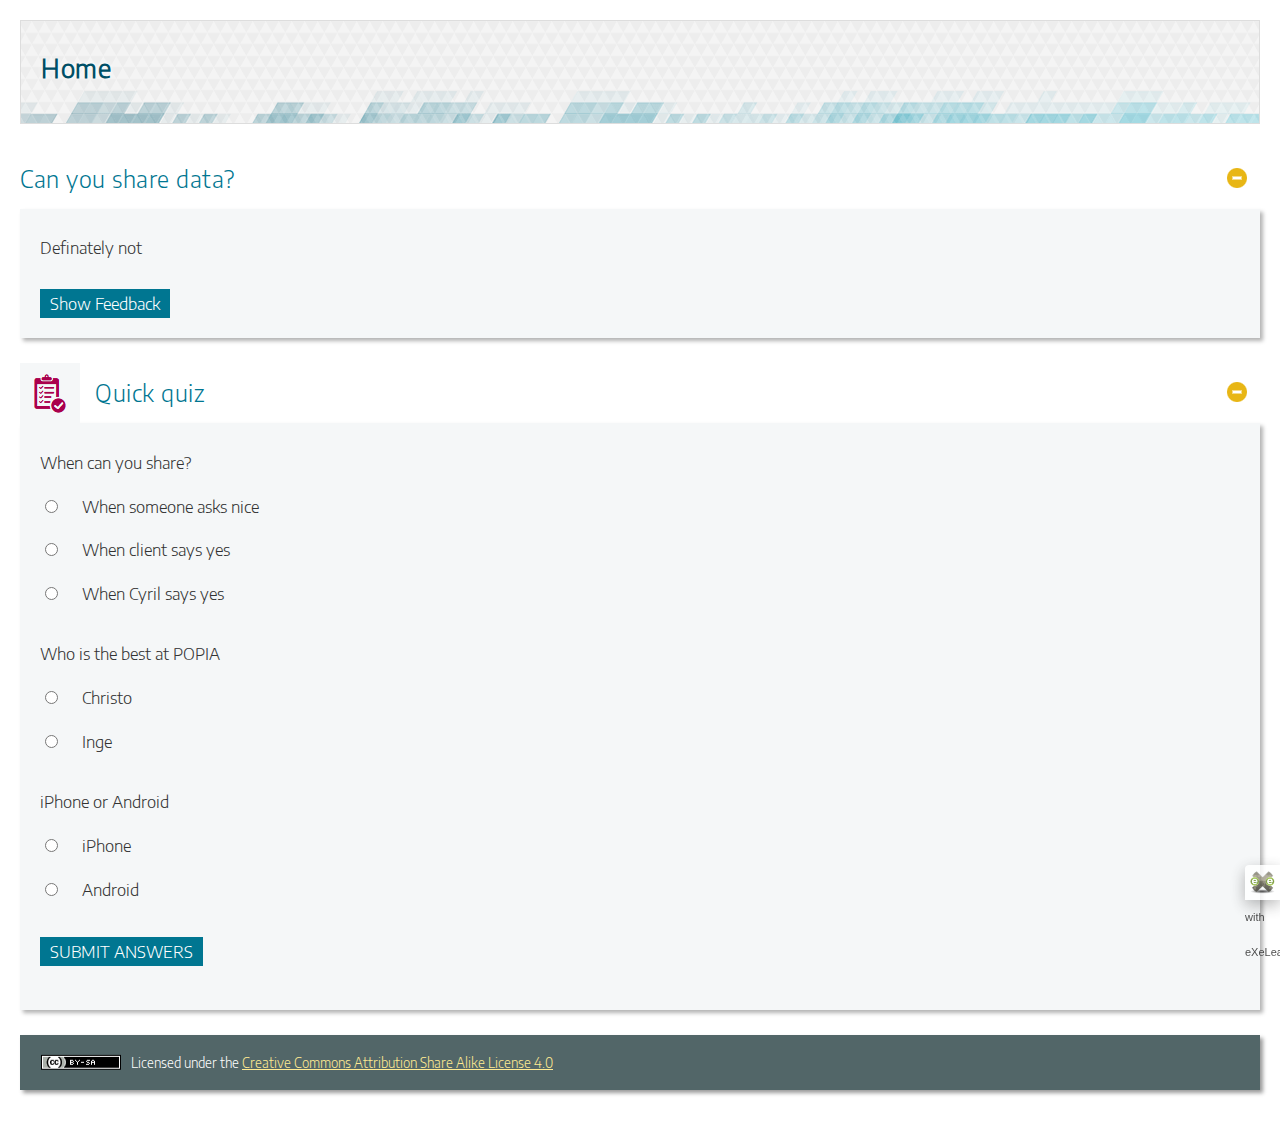
<file: media/courses/SCORM_12/eerste_scorm/index.html>
<!DOCTYPE html>
<html lang="en" xml:lang="en" xmlns="http://www.w3.org/1999/xhtml">
<head>
<meta http-equiv="content-type" content="text/html; charset=utf-8" />
<title>Home | Home </title>
<meta name="author" content="Christo" />
<link rel="license" type="text/html" href="http://creativecommons.org/licenses/by-sa/4.0/" />
<meta name="generator" content="eXeLearning 2.8.1 - exelearning.net" />
<link rel="stylesheet" type="text/css" href="base.css" />
<link rel="stylesheet" type="text/css" href="content.css" />
<!--[if lt IE 9]><script type="text/javascript" src="exe_html5.js"></script><![endif]-->
<script type="text/javascript" src="exe_jquery.js"></script>
<script type="text/javascript" src="common_i18n.js"></script>
<script type="text/javascript" src="common.js"></script>
<script type="text/javascript" src="SCORM_API_wrapper.js"></script>
<script type="text/javascript" src="SCOFunctions.js"></script>
<meta name="viewport" content="width=device-width, initial-scale=1" />
</head>
<body id="exe-node-1" class="exe-scorm" onunload="unloadPage(true)"><script type="text/javascript">document.body.className+=" js";jQuery(function(){loadPage()})</script>
<div id="outer">
<section id="main">
<header id="nodeDecoration"><div id="headerContent"><h1 id="nodeTitle">Home</h1></div></header>
<article class="iDevice_wrapper textIdevice em_iDevice" id="id130">
<div class="iDevice emphasis1" >
<header class="iDevice_header iDevice_header_noIcon"><h1 class="iDeviceTitle">Can you share data?</h1></header>
<div class="iDevice_inner">
<div class="iDevice_content_wrapper">
<div id="ta130_125_2" class="block iDevice_content">
<div class="exe-text"><p>Definately not</p></div><div class="iDevice_buttons feedback-button js-required"><input type="button" class="feedbackbutton" value="Show Feedback" /></div><div class="feedback js-feedback js-hidden"><p>Feedback here?</p></div>
</div>
</div>
</div>
</div>
</article>
<article class="iDevice_wrapper QuizTestIdevice em_iDevice em_iDevice_question" id="id131">
<script type="text/javascript">
<!-- //<![CDATA[
scorm.SetInteractionValue("cmi.score.scaled", "0");
var numQuestions = 3;
var rawScore = 0;
var actualScore = 0;
var question0;
var question1;
var question2;
var key0 = 1;
var key1 = 1;
var key2 = 0;
function getAnswer()
        {
            scorm.SetInteractionValue("cmi.interactions.0.id","key0b131");
            scorm.SetInteractionValue("cmi.interactions.0.type","choice");
            scorm.SetInteractionValue("cmi.interactions.0.correct_responses.0.pattern",
                          "1");
            
            for (var i=0; i < 3; i++)
            {
               if (document.getElementById("quizForm131").key0b131[i].checked)
               {
                  question0 = document.getElementById("quizForm131").key0b131[i].value;
                  scorm.SetInteractionValue("cmi.interactions.0.student_response",question0);
                  break;
               }
            }
           
            scorm.SetInteractionValue("cmi.interactions.1.id","key1b131");
            scorm.SetInteractionValue("cmi.interactions.1.type","choice");
            scorm.SetInteractionValue("cmi.interactions.1.correct_responses.0.pattern",
                          "1");
            
            for (var i=0; i < 2; i++)
            {
               if (document.getElementById("quizForm131").key1b131[i].checked)
               {
                  question1 = document.getElementById("quizForm131").key1b131[i].value;
                  scorm.SetInteractionValue("cmi.interactions.1.student_response",question1);
                  break;
               }
            }
           
            scorm.SetInteractionValue("cmi.interactions.2.id","key2b131");
            scorm.SetInteractionValue("cmi.interactions.2.type","choice");
            scorm.SetInteractionValue("cmi.interactions.2.correct_responses.0.pattern",
                          "0");
            
            for (var i=0; i < 2; i++)
            {
               if (document.getElementById("quizForm131").key2b131[i].checked)
               {
                  question2 = document.getElementById("quizForm131").key2b131[i].value;
                  scorm.SetInteractionValue("cmi.interactions.2.student_response",question2);
                  break;
               }
            }
           }
        function calcRawScore(){

            if (question0 == key0)
            {
               scorm.SetInteractionValue("cmi.interactions.0.result","correct");
               rawScore++;
            }
            else
            {
               scorm.SetInteractionValue("cmi.interactions.0.result","wrong");
            }
            if (question1 == key1)
            {
               scorm.SetInteractionValue("cmi.interactions.1.result","correct");
               rawScore++;
            }
            else
            {
               scorm.SetInteractionValue("cmi.interactions.1.result","wrong");
            }
            if (question2 == key2)
            {
               scorm.SetInteractionValue("cmi.interactions.2.result","correct");
               rawScore++;
            }
            else
            {
               scorm.SetInteractionValue("cmi.interactions.2.result","wrong");
            }
        }
       
        function calcScore2()
        {
           computeTime();  // the student has stopped here.
       
           document.getElementById("quizForm131").submitB.disabled = true;
       
           getAnswer();
    
           calcRawScore();
          
           actualScore = Math.round(rawScore / numQuestions * 100);
                    var msg_str ="Your score is %d%%";            alert(msg_str.replace("%d",actualScore).replace("%%","%"));  
          
           scorm.SetScoreRaw(actualScore+"" );
           scorm.SetScoreMax(100);
           scorm.SetScoreMin(0);
          
           var mode = scorm.GetMode();

               if ( mode != "review"  &&  mode != "browse" ){
                 if ( actualScore < 80 )
                 {
                   scorm.SetCompletionScormActivity("incomplete");
                   scorm.SetSuccessStatus("failed");
                   if (scorm.version == '2004') {
                       scorm.SetInteractionValue("cmi.score.scaled", actualScore/100);
                   }
                 }
                 else
                 {
                   scorm.SetCompletionScormActivity("completed");
                   scorm.SetSuccessStatus("passed");
                   if (scorm.version == '2004') {
                       scorm.SetInteractionValue("cmi.score.scaled", actualScore/100);
                   }
                 }

                 scorm.SetExit("");
                 }

         exitPageStatus = true;
    
    
         scorm.save();
    
         scorm.quit();
         
        }
//]]> -->
</script>
<div class="iDevice emphasis1" >
<header class="iDevice_header"><h1 class="iDeviceTitle">Quick quiz</h1></header>
<div class="iDevice_inner">
<div class="iDevice_content_wrapper">
<form name="quizForm131" id="quizForm131" action="#" class="quiz-test-form">
<input type="hidden" name="passrate" id="passrate-131" value="80" />
<section class="question">
<h1 class="js-sr-av">Question</h1>
<div id="taquestion0b131" class="block iDevice_content">
<p>When can you share?</p>
</div>
<section class="iDevice_answers">
<h1 class="js-sr-av">Answers</h1>
<section class="iDevice_answer">
<p class="iDevice_answer-field js-required">
<label for="key0b1311" class="sr-av"><a href="#answer-key0b1311">Option 1</a></label><input type="radio" name="key0b131" id="key0b1311" value="0" />
</p>
<div class="iDevice_answer-content" id="answer-key0b1311">
<div id="taoptionAnswer0q0b131" class="block iDevice_content">
<p>When someone asks nice</p>
</div>
</div>
</section>
<section class="iDevice_answer">
<p class="iDevice_answer-field js-required">
<label for="key0b1312" class="sr-av"><a href="#answer-key0b1312">Option 2</a></label><input type="radio" name="key0b131" id="key0b1312" value="1" />
</p>
<div class="iDevice_answer-content" id="answer-key0b1312">
<div id="taoptionAnswer1q0b131" class="block iDevice_content">
<p>When client says yes</p>
</div>
</div>
</section>
<section class="iDevice_answer">
<p class="iDevice_answer-field js-required">
<label for="key0b1313" class="sr-av"><a href="#answer-key0b1313">Option 3</a></label><input type="radio" name="key0b131" id="key0b1313" value="2" />
</p>
<div class="iDevice_answer-content" id="answer-key0b1313">
<div id="taoptionAnswer2q0b131" class="block iDevice_content">
<p>When Cyril says yes</p>
</div>
</div>
</section>
</section>
</section>
<section class="question">
<h1 class="js-sr-av">Question</h1>
<div id="taquestion1b131" class="block iDevice_content">
<p>Who is the best at POPIA</p>
</div>
<section class="iDevice_answers">
<h1 class="js-sr-av">Answers</h1>
<section class="iDevice_answer">
<p class="iDevice_answer-field js-required">
<label for="key1b1311" class="sr-av"><a href="#answer-key1b1311">Option 1</a></label><input type="radio" name="key1b131" id="key1b1311" value="0" />
</p>
<div class="iDevice_answer-content" id="answer-key1b1311">
<div id="taoptionAnswer0q1b131" class="block iDevice_content">
<p>Christo</p>
</div>
</div>
</section>
<section class="iDevice_answer">
<p class="iDevice_answer-field js-required">
<label for="key1b1312" class="sr-av"><a href="#answer-key1b1312">Option 2</a></label><input type="radio" name="key1b131" id="key1b1312" value="1" />
</p>
<div class="iDevice_answer-content" id="answer-key1b1312">
<div id="taoptionAnswer1q1b131" class="block iDevice_content">
<p>Inge</p>
</div>
</div>
</section>
</section>
</section>
<section class="question">
<h1 class="js-sr-av">Question</h1>
<div id="taquestion2b131" class="block iDevice_content">
<p>iPhone or Android</p>
</div>
<section class="iDevice_answers">
<h1 class="js-sr-av">Answers</h1>
<section class="iDevice_answer">
<p class="iDevice_answer-field js-required">
<label for="key2b1311" class="sr-av"><a href="#answer-key2b1311">Option 1</a></label><input type="radio" name="key2b131" id="key2b1311" value="0" />
</p>
<div class="iDevice_answer-content" id="answer-key2b1311">
<div id="taoptionAnswer0q2b131" class="block iDevice_content">
<p>iPhone</p>
</div>
</div>
</section>
<section class="iDevice_answer">
<p class="iDevice_answer-field js-required">
<label for="key2b1312" class="sr-av"><a href="#answer-key2b1312">Option 2</a></label><input type="radio" name="key2b131" id="key2b1312" value="1" />
</p>
<div class="iDevice_answer-content" id="answer-key2b1312">
<div id="taoptionAnswer1q2b131" class="block iDevice_content">
<p>Android</p>
</div>
</div>
</section>
</section>
</section>
<div class="block iDevice_buttons">
<p><input type="submit" name="submitB" value="SUBMIT ANSWERS" /> <span class="js-hidden js-warning">Enable JavaScript</span></p>
</div>
<div id="quizFormScore131"></div>
</form>
</div>
</div>
</div>
</article>
</section>
<div id="packageLicense" class="cc cc-by-sa">
<p><span>Licensed under the</span> <a rel="license" href="http://creativecommons.org/licenses/by-sa/4.0/">Creative Commons Attribution Share Alike License 4.0</a></p>
</div>
</div>
<p id="made-with-eXe"><a href="https://exelearning.net/" target="_blank" rel="noopener"><span>Made with eXeLearning<span> (New Window)</span></span></a></p><script type="text/javascript" src="_intef_js.js"></script></body></html>
</file>
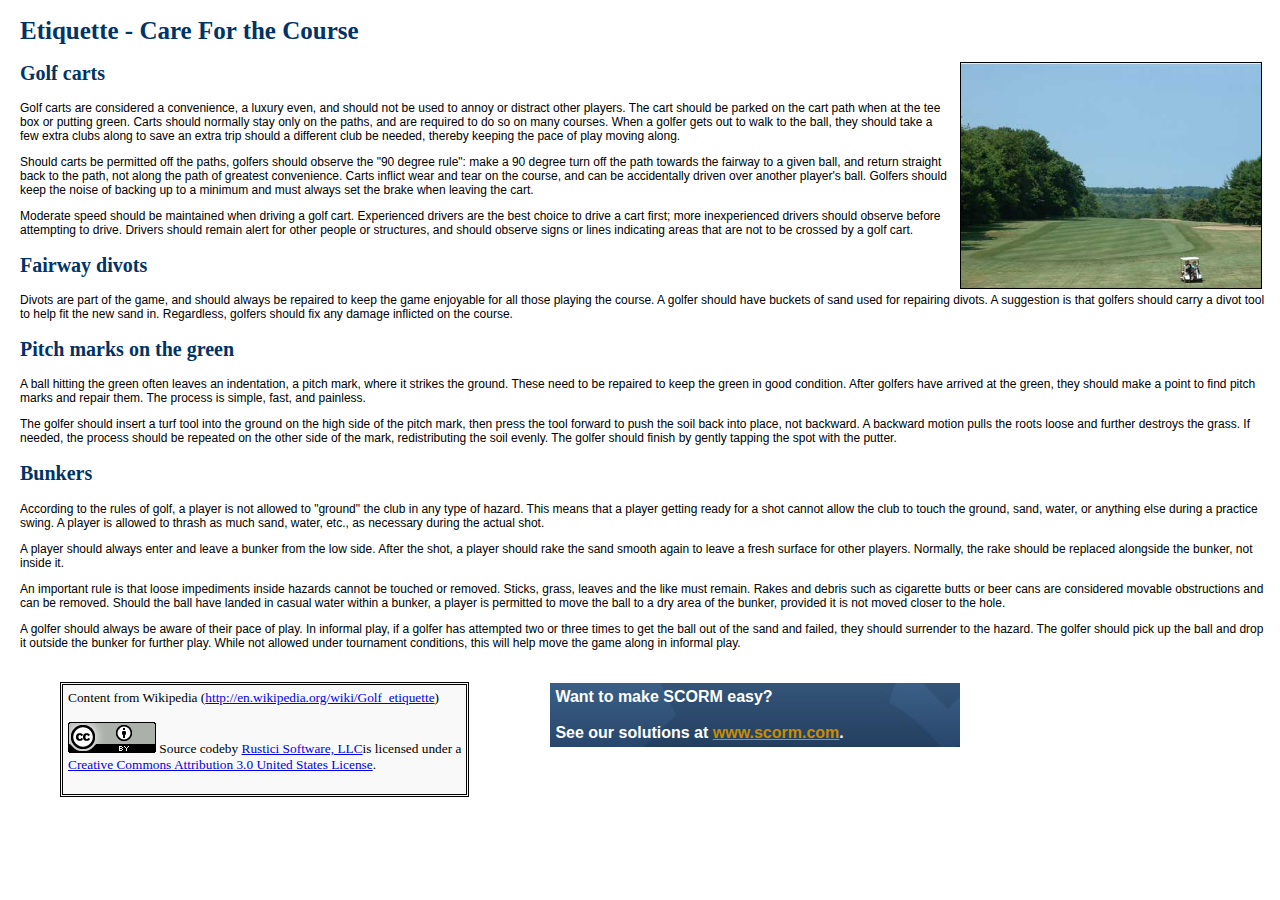
<file: media/courses/PlayTheGame_12/Etiquette/Course.html>
<!DOCTYPE html PUBLIC "-//W3C//DTD XHTML 1.0 Transitional//EN" "http://www.w3.org/TR/xhtml1/DTD/xhtml1-transitional.dtd">
<html xmlns="http://www.w3.org/1999/xhtml" dir="ltr" lang="en-US">
<head>
    <title>Etiquette - Course</title>
    <style type="text/css" media="screen">
		@import url( ../shared/style.css );
	</style>
	<script src="../shared/scormfunctions.js" type="text/javascript"></script>
	<script src="../shared/contentfunctions.js" type="text/javascript"></script>
</head>
<body>
   <h1>Etiquette - Care For the Course</h1> 
    <img src="course.jpg" id="golfimg" alt="golfing image"/>
<h2>Golf carts</h2>

<p>Golf carts are considered a convenience, a luxury even, and should not be used to annoy or distract other players. The cart should be parked on the cart path when at the tee box or putting green. Carts should normally stay only on the paths, and are required to do so on many courses. When a golfer gets out to walk to the ball, they should take a few extra clubs along to save an extra trip should a different club be needed, thereby keeping the pace of play moving along.</p>

<p>Should carts be permitted off the paths, golfers should observe the "90 degree rule": make a 90 degree turn off the path towards the fairway to a given ball, and return straight back to the path, not along the path of greatest convenience. Carts inflict wear and tear on the course, and can be accidentally driven over another player's ball. Golfers should keep the noise of backing up to a minimum and must always set the brake when leaving the cart.</p>

<p>Moderate speed should be maintained when driving a golf cart. Experienced drivers are the best choice to drive a cart first; more inexperienced drivers should observe before attempting to drive. Drivers should remain alert for other people or structures, and should observe signs or lines indicating areas that are not to be crossed by a golf cart.</p>

<h2>Fairway divots</h2>

<p>Divots are part of the game, and should always be repaired to keep the game enjoyable for all those playing the course. A golfer should have buckets of sand used for repairing divots. A suggestion is that golfers should carry a divot tool to help fit the new sand in. Regardless, golfers should fix any damage inflicted on the course.</p>

<h2>Pitch marks on the green</h2>

<p>A ball hitting the green often leaves an indentation, a pitch mark, where it strikes the ground. These need to be repaired to keep the green in good condition. After golfers have arrived at the green, they should make a point to find pitch marks and repair them. The process is simple, fast, and painless.</p>

<p>The golfer should insert a turf tool into the ground on the high side of the pitch mark, then press the tool forward to push the soil back into place, not backward. A backward motion pulls the roots loose and further destroys the grass. If needed, the process should be repeated on the other side of the mark, redistributing the soil evenly. The golfer should finish by gently tapping the spot with the putter.</p>

<h2>Bunkers</h2>
<p>According to the rules of golf, a player is not allowed to "ground" the club in any type of hazard. This means that a player getting ready for a shot cannot allow the club to touch the ground, sand, water, or anything else during a practice swing. A player is allowed to thrash as much sand, water, etc., as necessary during the actual shot.</p>

<p>A player should always enter and leave a bunker from the low side. After the shot, a player should rake the sand smooth again to leave a fresh surface for other players. Normally, the rake should be replaced alongside the bunker, not inside it.</p>

<p>An important rule is that loose impediments inside hazards cannot be touched or removed. Sticks, grass, leaves and the like must remain. Rakes and debris such as cigarette butts or beer cans are considered movable obstructions and can be removed. Should the ball have landed in casual water within a bunker, a player is permitted to move the ball to a dry area of the bunker, provided it is not moved closer to the hole.</p>

<p>A golfer should always be aware of their pace of play. In informal play, if a golfer has attempted two or three times to get the ball out of the sand and failed, they should surrender to the hazard. The golfer should pick up the ball and drop it outside the bunker for further play. While not allowed under tournament conditions, this will help move the game along in informal play.</p>
<script type="text/javascript">
AddLicenseInfo("Wikipedia", "http://en.wikipedia.org/wiki/Golf_etiquette");
AddTagLine();
</script>
</body>
</html>
</file>
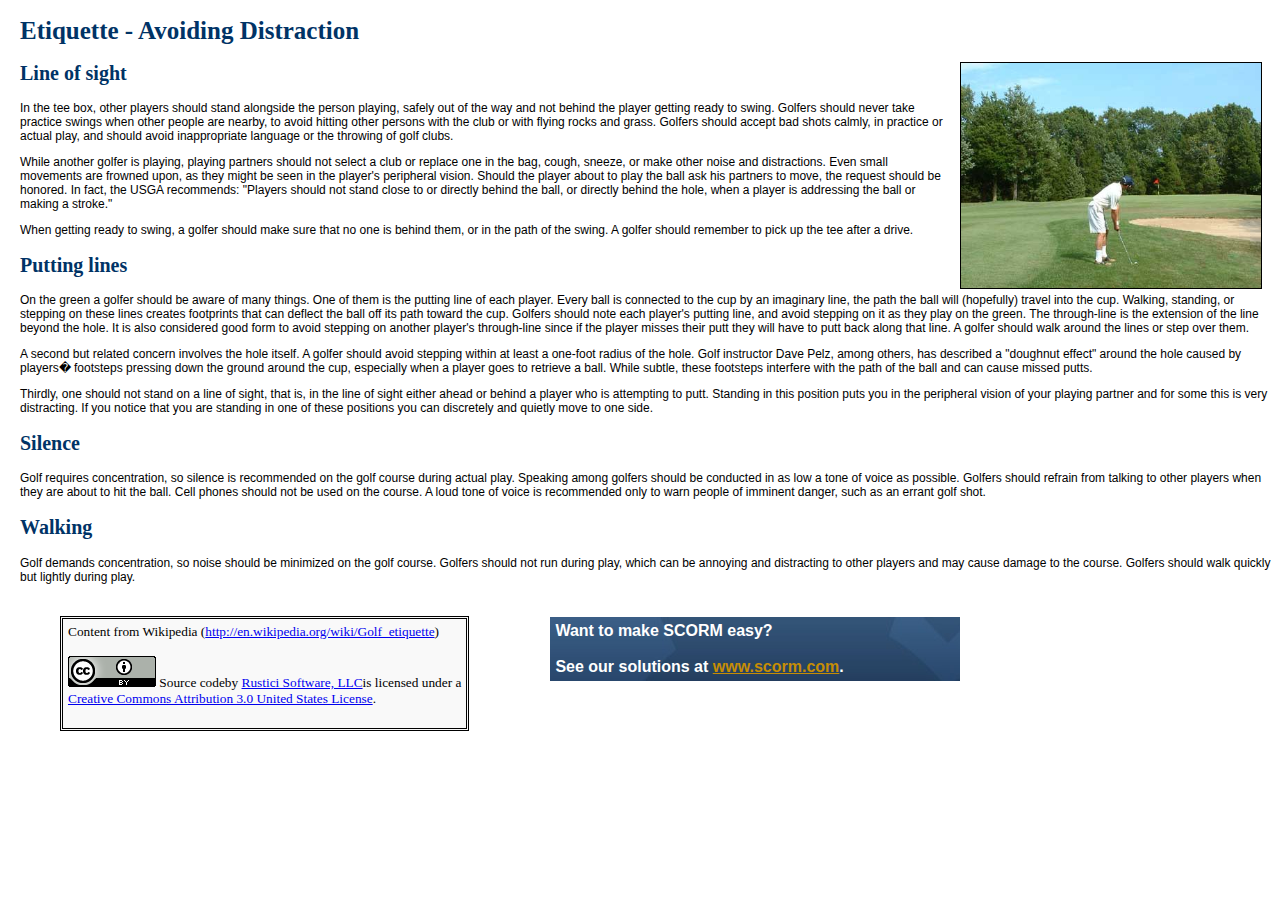
<file: media/courses/PlayTheGame_12/Etiquette/Distracting.html>
<!DOCTYPE html PUBLIC "-//W3C//DTD XHTML 1.0 Transitional//EN" "http://www.w3.org/TR/xhtml1/DTD/xhtml1-transitional.dtd">
<html xmlns="http://www.w3.org/1999/xhtml" dir="ltr" lang="en-US">
<head>
    <title>Etiquette - Play</title>
    <style type="text/css" media="screen">
		@import url( ../shared/style.css );
	</style>
	<script src="../shared/scormfunctions.js" type="text/javascript"></script>
	<script src="../shared/contentfunctions.js" type="text/javascript"></script>
</head>
<body>
     <h1>Etiquette - Avoiding Distraction</h1>
<img src="distracting.jpg" id="golfimg" alt="golfing image"/>
<h2>Line of sight</h2>

<p>In the tee box, other players should stand alongside the person playing, safely out of the way and not behind the player getting ready to swing. Golfers should never take practice swings when other people are nearby, to avoid hitting other persons with the club or with flying rocks and grass. Golfers should accept bad shots calmly, in practice or actual play, and should avoid inappropriate language or the throwing of golf clubs.</p>

<p>While another golfer is playing, playing partners should not select a club or replace one in the bag, cough, sneeze, or make other noise and distractions. Even small movements are frowned upon, as they might be seen in the player's peripheral vision. Should the player about to play the ball ask his partners to move, the request should be honored. In fact, the USGA recommends: "Players should not stand close to or directly behind the ball, or directly behind the hole, when a player is addressing the ball or making a stroke."</p>

<p>When getting ready to swing, a golfer should make sure that no one is behind them, or in the path of the swing. A golfer should remember to pick up the tee after a drive.</p>

<h2>Putting lines</h2>

<p>On the green a golfer should be aware of many things. One of them is the putting line of each player. Every ball is connected to the cup by an imaginary line, the path the ball will (hopefully) travel into the cup. Walking, standing, or stepping on these lines creates footprints that can deflect the ball off its path toward the cup. Golfers should note each player's putting line, and avoid stepping on it as they play on the green. The through-line is the extension of the line beyond the hole. It is also considered good form to avoid stepping on another player's through-line since if the player misses their putt they will have to putt back along that line. A golfer should walk around the lines or step over them.</p>

<p>A second but related concern involves the hole itself. A golfer should avoid stepping within at least a one-foot radius of the hole. Golf instructor Dave Pelz, among others, has described a "doughnut effect" around the hole caused by players� footsteps pressing down the ground around the cup, especially when a player goes to retrieve a ball. While subtle, these footsteps interfere with the path of the ball and can cause missed putts.</p>

<p>Thirdly, one should not stand on a line of sight, that is, in the line of sight either ahead or behind a player who is attempting to putt. Standing in this position puts you in the peripheral vision of your playing partner and for some this is very distracting. If you notice that you are standing in one of these positions you can discretely and quietly move to one side.</p>

<h2>Silence</h2>

<p>Golf requires concentration, so silence is recommended on the golf course during actual play. Speaking among golfers should be conducted in as low a tone of voice as possible. Golfers should refrain from talking to other players when they are about to hit the ball. Cell phones should not be used on the course. A loud tone of voice is recommended only to warn people of imminent danger, such as an errant golf shot.</p>

<h2>Walking</h2>

<p>Golf demands concentration, so noise should be minimized on the golf course. Golfers should not run during play, which can be annoying and distracting to other players and may cause damage to the course. Golfers should walk quickly but lightly during play.</p>

<script type="text/javascript">
AddLicenseInfo("Wikipedia", "http://en.wikipedia.org/wiki/Golf_etiquette");
AddTagLine();
</script>
</body>
</html>
</file>
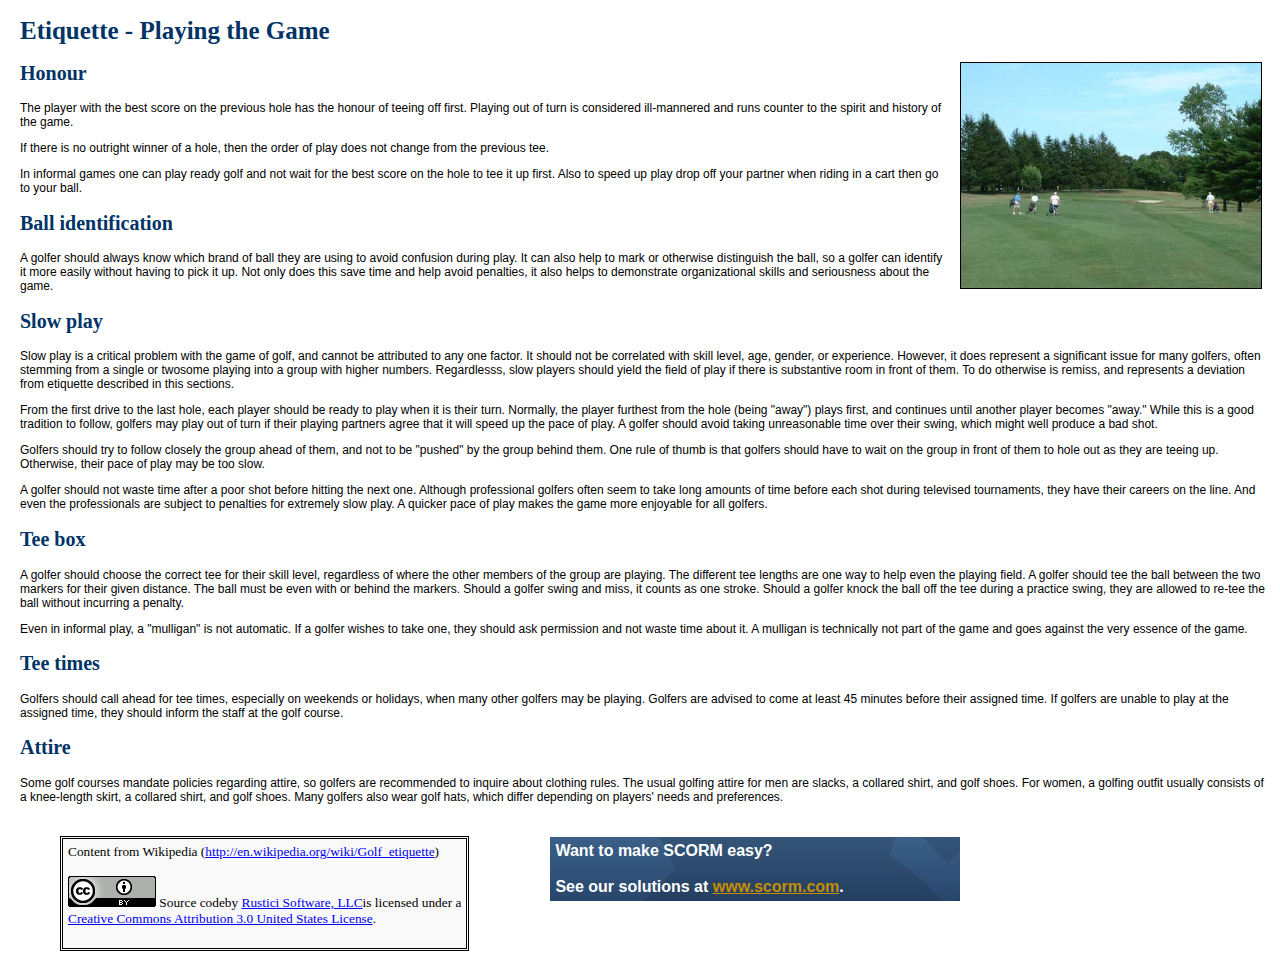
<file: media/courses/PlayTheGame_12/Etiquette/Play.html>
<!DOCTYPE html PUBLIC "-//W3C//DTD XHTML 1.0 Transitional//EN" "http://www.w3.org/TR/xhtml1/DTD/xhtml1-transitional.dtd">
<html xmlns="http://www.w3.org/1999/xhtml" dir="ltr" lang="en-US">
<head>
    <title>Etiquette - Playing</title>
    <style type="text/css" media="screen">
		@import url( ../shared/style.css );
	</style>
	<script src="../shared/scormfunctions.js" type="text/javascript"></script>
	<script src="../shared/contentfunctions.js" type="text/javascript"></script>
</head>
<body>
<h1>Etiquette - Playing the Game</h1>
<img src="play.jpg" id="golfimg" alt="golfing image" />
<h2>Honour</h2>

<p>The player with the best score on the previous hole has the honour of teeing off first. Playing out of turn is considered ill-mannered and runs counter to the spirit and history of the game.</p>

<p>If there is no outright winner of a hole, then the order of play does not change from the previous tee.</p>

<p>In informal games one can play ready golf and not wait for the best score on the hole to tee it up first. Also to speed up play drop off your partner when riding in a cart then go to your ball.</p>

<h2>Ball identification</h2>

<p>A golfer should always know which brand of ball they are using to avoid confusion during play. It can also help to mark or otherwise distinguish the ball, so a golfer can identify it more easily without having to pick it up. Not only does this save time and help avoid penalties, it also helps to demonstrate organizational skills and seriousness about the game.</p>

<h2>Slow play</h2>

<p>Slow play is a critical problem with the game of golf, and cannot be attributed to any one factor. It should not be correlated with skill level, age, gender, or experience. However, it does represent a significant issue for many golfers, often stemming from a single or twosome playing into a group with higher numbers. Regardlesss, slow players should yield the field of play if there is substantive room in front of them. To do otherwise is remiss, and represents a deviation from etiquette described in this sections.</p>

<p>From the first drive to the last hole, each player should be ready to play when it is their turn. Normally, the player furthest from the hole (being "away") plays first, and continues until another player becomes "away." While this is a good tradition to follow, golfers may play out of turn if their playing partners agree that it will speed up the pace of play. A golfer should avoid taking unreasonable time over their swing, which might well produce a bad shot.</p>

<p>Golfers should try to follow closely the group ahead of them, and not to be "pushed" by the group behind them. One rule of thumb is that golfers should have to wait on the group in front of them to hole out as they are teeing up. Otherwise, their pace of play may be too slow.</p>

<p>A golfer should not waste time after a poor shot before hitting the next one. Although professional golfers often seem to take long amounts of time before each shot during televised tournaments, they have their careers on the line. And even the professionals are subject to penalties for extremely slow play. A quicker pace of play makes the game more enjoyable for all golfers.</p>

<h2>Tee box</h2>

<p>A golfer should choose the correct tee for their skill level, regardless of where the other members of the group are playing. The different tee lengths are one way to help even the playing field. A golfer should tee the ball between the two markers for their given distance. The ball must be even with or behind the markers. Should a golfer swing and miss, it counts as one stroke. Should a golfer knock the ball off the tee during a practice swing, they are allowed to re-tee the ball without incurring a penalty.</p>

<p>Even in informal play, a "mulligan" is not automatic. If a golfer wishes to take one, they should ask permission and not waste time about it. A mulligan is technically not part of the game and goes against the very essence of the game.</p>

<h2>Tee times</h2>

<p>Golfers should call ahead for tee times, especially on weekends or holidays, when many other golfers may be playing. Golfers are advised to come at least 45 minutes before their assigned time. If golfers are unable to play at the assigned time, they should inform the staff at the golf course.</p>

<h2>Attire</h2>

<p>Some golf courses mandate policies regarding attire, so golfers are recommended to inquire about clothing rules. The usual golfing attire for men are slacks, a collared shirt, and golf shoes. For women, a golfing outfit usually consists of a knee-length skirt, a collared shirt, and golf shoes. Many golfers also wear golf hats, which differ depending on players' needs and preferences.</p>

<script type="text/javascript">
AddLicenseInfo("Wikipedia", "http://en.wikipedia.org/wiki/Golf_etiquette");
AddTagLine();
</script>
</body>
</html>
</file>
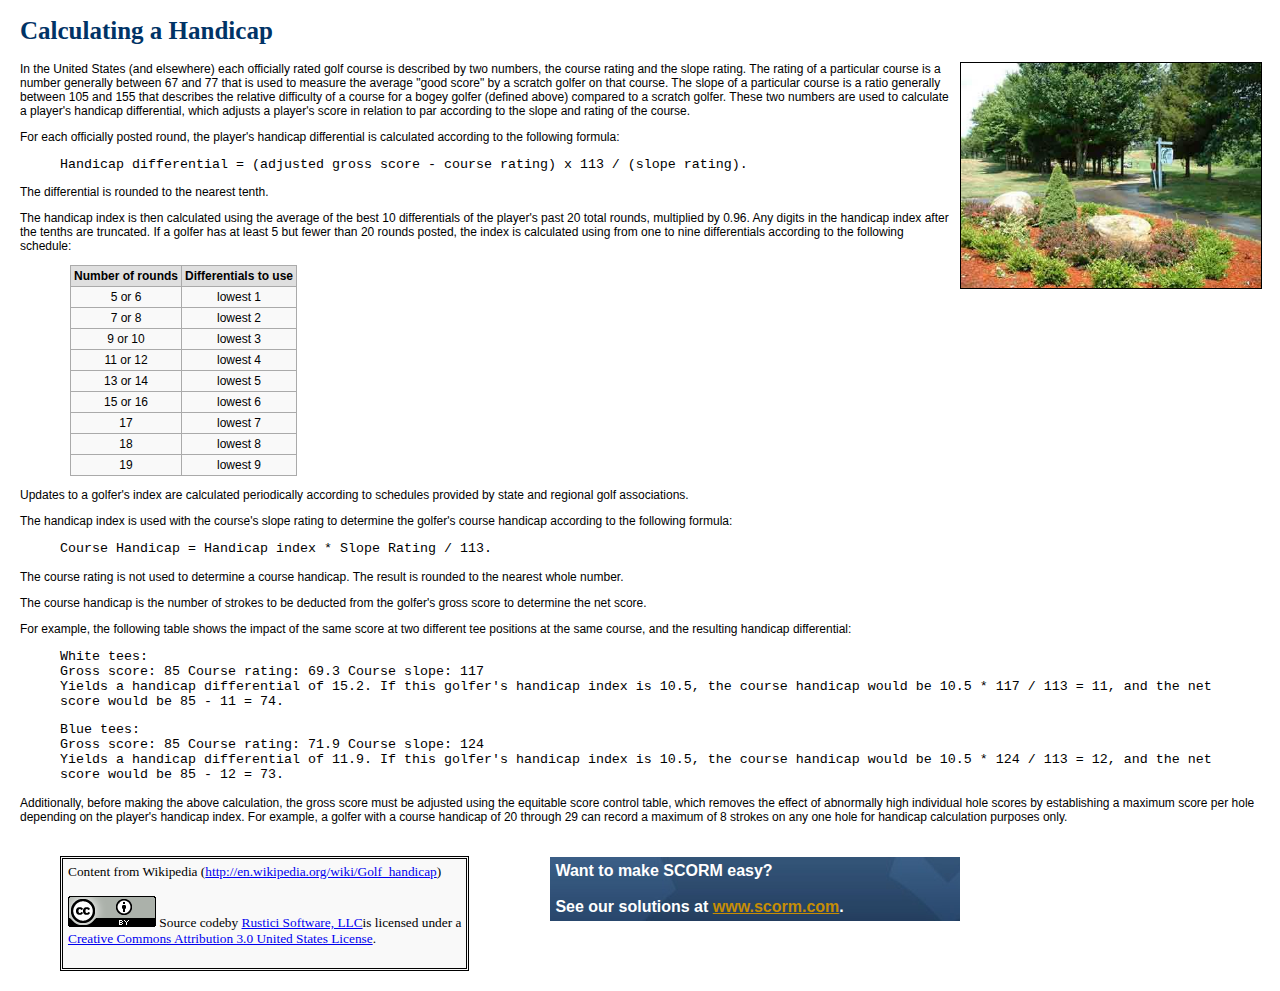
<file: media/courses/PlayTheGame_12/Handicapping/CalculatingHandicap.html>
<!DOCTYPE html PUBLIC "-//W3C//DTD XHTML 1.0 Transitional//EN" "http://www.w3.org/TR/xhtml1/DTD/xhtml1-transitional.dtd">
<html xmlns="http://www.w3.org/1999/xhtml" dir="ltr" lang="en-US">
<head>
    <title>Handicap Calculating</title>
    <style type="text/css" media="screen">
		@import url( ../shared/style.css );
	</style>
		<script src="../shared/scormfunctions.js" type="text/javascript"></script>
		<script src="../shared/contentfunctions.js" type="text/javascript"></script>
</head>
<body>
<h1>Calculating a Handicap</h1>
<img src="calchandi.jpg" id="golfimg" alt="golfing image"/>
<p>In the United States (and elsewhere) each officially rated golf course is described by two numbers, the course rating and the slope rating. The rating of a particular course is a number generally between 67 and 77 that is used to measure the average "good score" by a scratch golfer on that course. The slope of a particular course is a ratio generally between 105 and 155 that describes the relative difficulty of a course for a bogey golfer (defined above) compared to a scratch golfer. These two numbers are used to calculate a player's handicap differential, which adjusts a player's score in relation to par according to the slope and rating of the course.</p>

<p>For each officially posted round, the player's handicap differential is calculated according to the following formula:</p>

<blockquote>Handicap differential = (adjusted gross score - course rating) x 113 / (slope rating).</blockquote>

<p>The differential is rounded to the nearest tenth.</p>

<p>The handicap index is then calculated using the average of the best 10 differentials of the player's past 20 total rounds, multiplied by 0.96. Any digits in the handicap index after the tenths are truncated. If a golfer has at least 5 but fewer than 20 rounds posted, the index is calculated using from one to nine differentials according to the following schedule:</p>

<table>
<tr>
<th>Number of rounds</th>
<th>Differentials to use</th>
</tr>
<tr>
<td align="center">5 or 6</td>
<td align="center">lowest 1</td>
</tr>
<tr>
<td align="center">7 or 8</td>
<td align="center">lowest 2</td>

</tr>
<tr>
<td align="center">9 or 10</td>
<td align="center">lowest 3</td>
</tr>
<tr>
<td align="center">11 or 12</td>
<td align="center">lowest 4</td>
</tr>
<tr>
<td align="center">13 or 14</td>
<td align="center">lowest 5</td>

</tr>
<tr>
<td align="center">15 or 16</td>
<td align="center">lowest 6</td>
</tr>
<tr>
<td align="center">17</td>
<td align="center">lowest 7</td>
</tr>
<tr>
<td align="center">18</td>
<td align="center">lowest 8</td>

</tr>
<tr>
<td align="center">19</td>
<td align="center">lowest 9</td>
</tr>
</table>


<p>Updates to a golfer's index are calculated periodically according to schedules provided by state and regional golf associations.</p>

<p>The handicap index is used with the course's slope rating to determine the golfer's course handicap according to the following formula:</p>

<blockquote>Course Handicap = Handicap index * Slope Rating / 113.</blockquote>
<p>The course rating is not used to determine a course handicap. The result is rounded to the nearest whole number.</p>

<p>The course handicap is the number of strokes to be deducted from the golfer's gross score to determine the net score.</p>

<p>For example, the following table shows the impact of the same score at two different tee positions at the same course, and the resulting handicap differential:</p>

<blockquote>
White tees:<br />
Gross score: 85 Course rating: 69.3 Course slope: 117<br />
Yields a handicap differential of 15.2. If this golfer's handicap index is 10.5, the course handicap would be 10.5 * 117 / 113 = 11, and the net score would be 85 - 11 = 74.
</blockquote>
<blockquote>
Blue tees:<br />
Gross score: 85 Course rating: 71.9 Course slope: 124<br />
Yields a handicap differential of 11.9. If this golfer's handicap index is 10.5, the course handicap would be 10.5 * 124 / 113 = 12, and the net score would be 85 - 12 = 73.
</blockquote>
<p>Additionally, before making the above calculation, the gross score must be adjusted using the equitable score control table, which removes the effect of abnormally high individual hole scores by establishing a maximum score per hole depending on the player's handicap index. For example, a golfer with a course handicap of 20 through 29 can record a maximum of 8 strokes on any one hole for handicap calculation purposes only.</p>

<script type="text/javascript">
AddLicenseInfo("Wikipedia", "http://en.wikipedia.org/wiki/Golf_handicap");
AddTagLine();
</script>
</body>
</html>
</file>
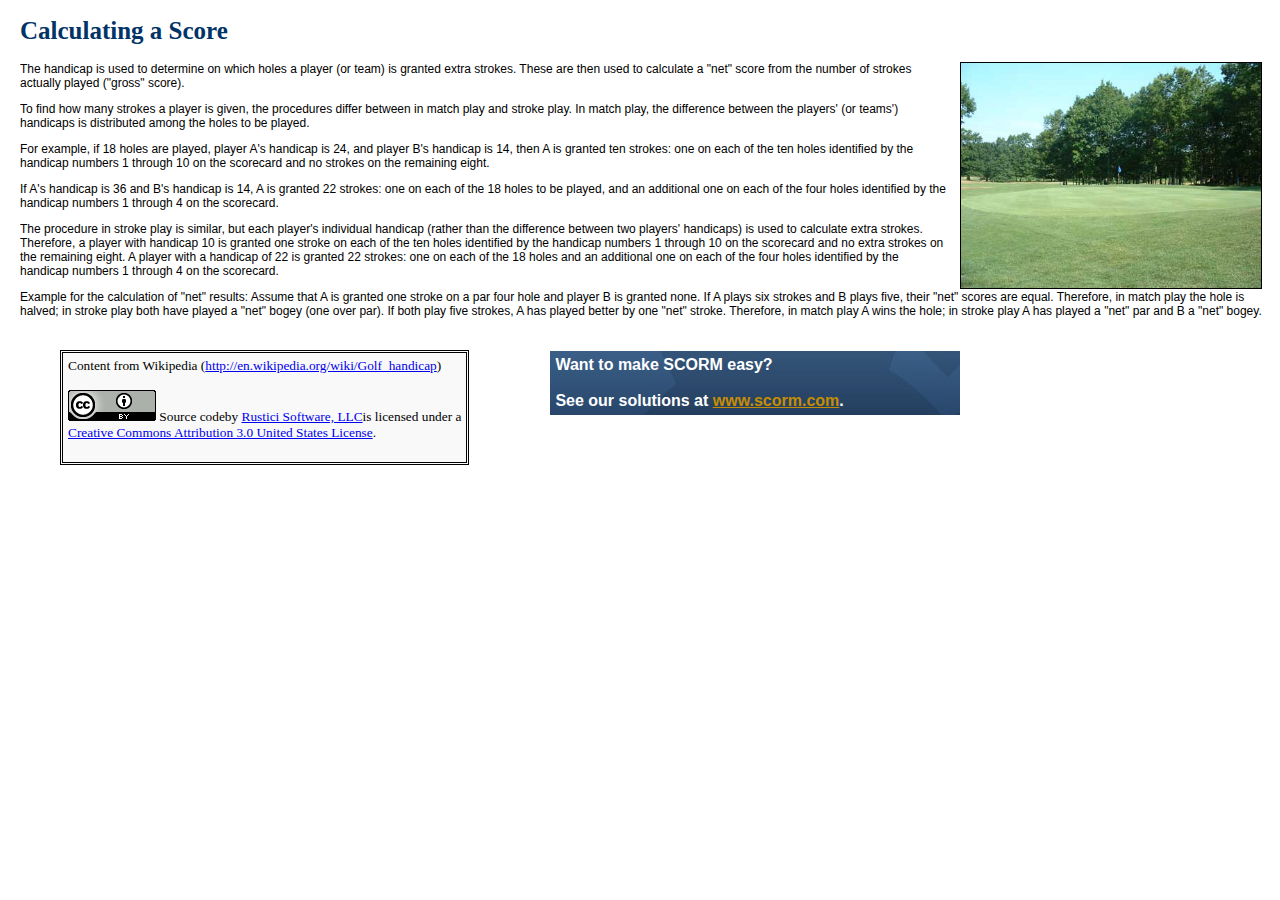
<file: media/courses/PlayTheGame_12/Handicapping/CalculatingScore.html>
<!DOCTYPE html PUBLIC "-//W3C//DTD XHTML 1.0 Transitional//EN" "http://www.w3.org/TR/xhtml1/DTD/xhtml1-transitional.dtd">
<html xmlns="http://www.w3.org/1999/xhtml" dir="ltr" lang="en-US">
<head>
    <title>Calculating a Score</title>
    <style type="text/css" media="screen">
		@import url( ../shared/style.css );
	</style>
	<script src="../shared/scormfunctions.js" type="text/javascript"></script>
	<script src="../shared/contentfunctions.js" type="text/javascript"></script>
</head>
<body>
<h1>Calculating a Score</h1>
<img src="calcscore.jpg" id="golfimg" alt="golfing image"/>
<p>The handicap is used to determine on which holes a player (or team) is granted extra strokes. These are then used to calculate a "net" score from the number of strokes actually played ("gross" score).</p>

<p>To find how many strokes a player is given, the procedures differ between in match play and stroke play. In match play, the difference between the players' (or teams') handicaps is distributed among the holes to be played.</p>

<p>For example, if 18 holes are played, player A's handicap is 24, and player B's handicap is 14, then A is granted ten strokes: one on each of the ten holes identified by the handicap numbers 1 through 10 on the scorecard and no strokes on the remaining eight.</p>

<p>If A's handicap is 36 and B's handicap is 14, A is granted 22 strokes: one on each of the 18 holes to be played, and an additional one on each of the four holes identified by the handicap numbers 1 through 4 on the scorecard.</p>

<p>The procedure in stroke play is similar, but each player's individual handicap (rather than the difference between two players' handicaps) is used to calculate extra strokes. Therefore, a player with handicap 10 is granted one stroke on each of the ten holes identified by the handicap numbers 1 through 10 on the scorecard and no extra strokes on the remaining eight. A player with a handicap of 22 is granted 22 strokes: one on each of the 18 holes and an additional one on each of the four holes identified by the handicap numbers 1 through 4 on the scorecard.</p>

<p>Example for the calculation of "net" results: Assume that A is granted one stroke on a par four hole and player B is granted none. If A plays six strokes and B plays five, their "net" scores are equal. Therefore, in match play the hole is halved; in stroke play both have played a "net" bogey (one over par). If both play five strokes, A has played better by one "net" stroke. Therefore, in match play A wins the hole; in stroke play A has played a "net" par and B a "net" bogey.</p>
<script type="text/javascript">
AddLicenseInfo("Wikipedia", "http://en.wikipedia.org/wiki/Golf_handicap");
AddTagLine();
</script>
</body>
</html>
</file>
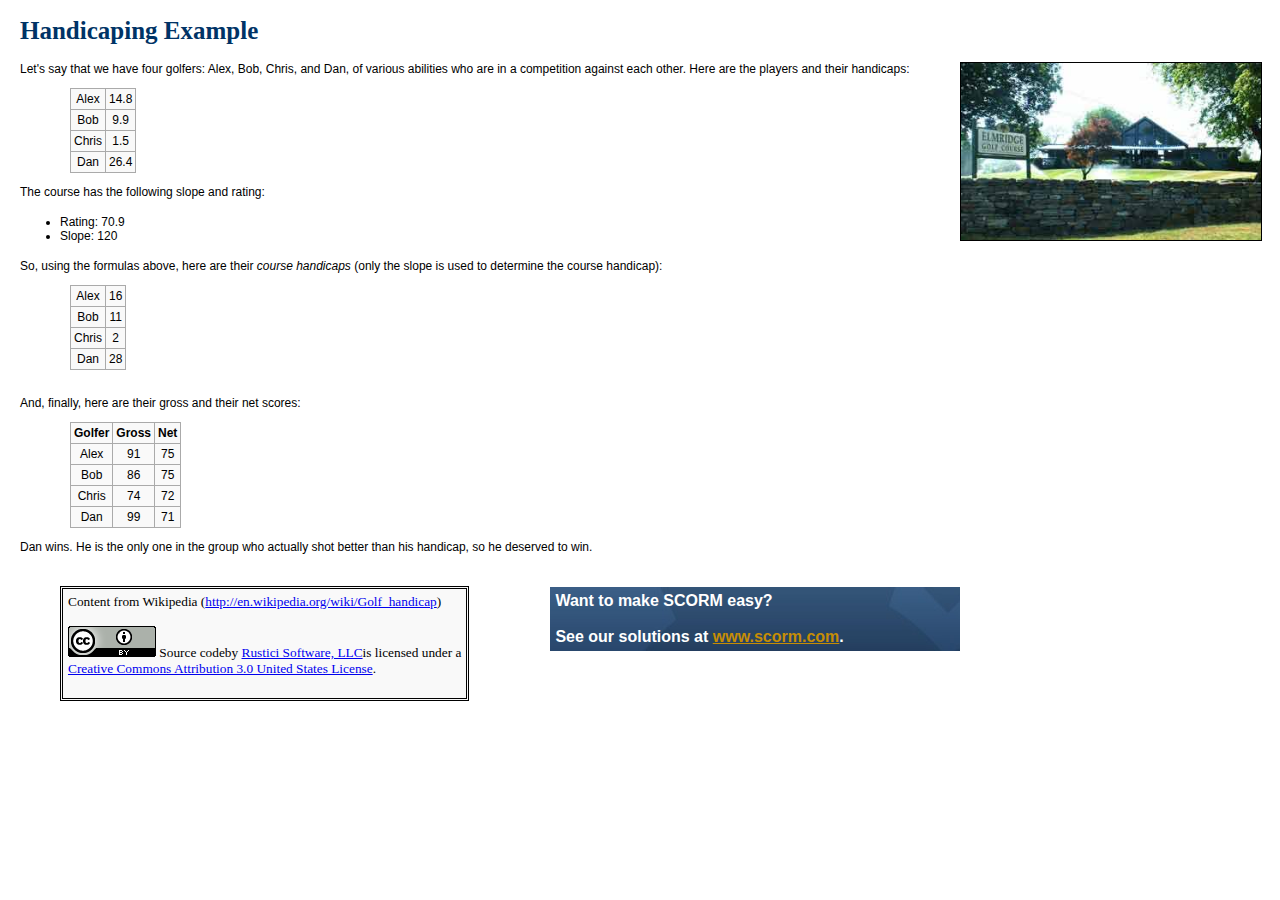
<file: media/courses/PlayTheGame_12/Handicapping/Example.html>
<!DOCTYPE html PUBLIC "-//W3C//DTD XHTML 1.0 Transitional//EN" "http://www.w3.org/TR/xhtml1/DTD/xhtml1-transitional.dtd">
<html xmlns="http://www.w3.org/1999/xhtml" dir="ltr" lang="en-US">
<head>
    <title>Handicapping Example</title>
    <style type="text/css" media="screen">
		@import url( ../shared/style.css );
	</style>
	<script src="../shared/scormfunctions.js" type="text/javascript"></script>
	<script src="../shared/contentfunctions.js" type="text/javascript"></script>
</head>
<body>
    <h1>Handicaping Example</h1>
    <img src="example.jpg" id="golfimg" alt="golfing image"/>
<p>Let's say that we have four golfers: Alex, Bob, Chris, and Dan, of various abilities who are in a competition against each other. Here are the players and their handicaps:</p>
<table border="1" cellpadding="3" cellspacing="0">
<tbody><tr>
<td>Alex</td>
<td>14.8</td>
</tr>

<tr>
<td>Bob</td>
<td>9.9</td>
</tr>
<tr>
<td>Chris</td>
<td>1.5</td>
</tr>
<tr>
<td>Dan</td>
<td>26.4</td>

</tr>
</tbody></table>
<p>The course has the following slope and rating:</p>
<ul>
<li>Rating: 70.9</li>
<li>Slope: 120</li>
</ul>
<p>So, using the formulas above, here are their <i>course handicaps</i> (only the slope is used to determine the course handicap):</p>
<table border="1" cellpadding="3" cellspacing="0">
<tbody><tr>

<td>Alex</td>
<td>16</td>
</tr>
<tr>
<td>Bob</td>
<td>11</td>
</tr>
<tr>
<td>Chris</td>
<td>2</td>
</tr>

<tr>
<td>Dan</td>
<td>28</td>
</tr>
</tbody></table>
<p><br/>
And, finally, here are their gross and their net scores:</p>
<table border="1" cellpadding="3" cellspacing="0">
<tbody><tr>
<td><b>Golfer</b></td>
<td><b>Gross</b></td>
<td><b>Net</b></td>

</tr>
<tr>
<td>Alex</td>
<td>91</td>
<td>75</td>
</tr>
<tr>
<td>Bob</td>
<td>86</td>
<td>75</td>
</tr>

<tr>
<td>Chris</td>
<td>74</td>
<td>72</td>
</tr>
<tr>
<td>Dan</td>
<td>99</td>
<td>71</td>
</tr>
</tbody></table>

<p>Dan wins. He is the only one in the group who actually shot better than his handicap, so he deserved to win.</p>

<script type="text/javascript">
AddLicenseInfo("Wikipedia", "http://en.wikipedia.org/wiki/Golf_handicap");
AddTagLine();
</script>
</body>
</html>
</file>
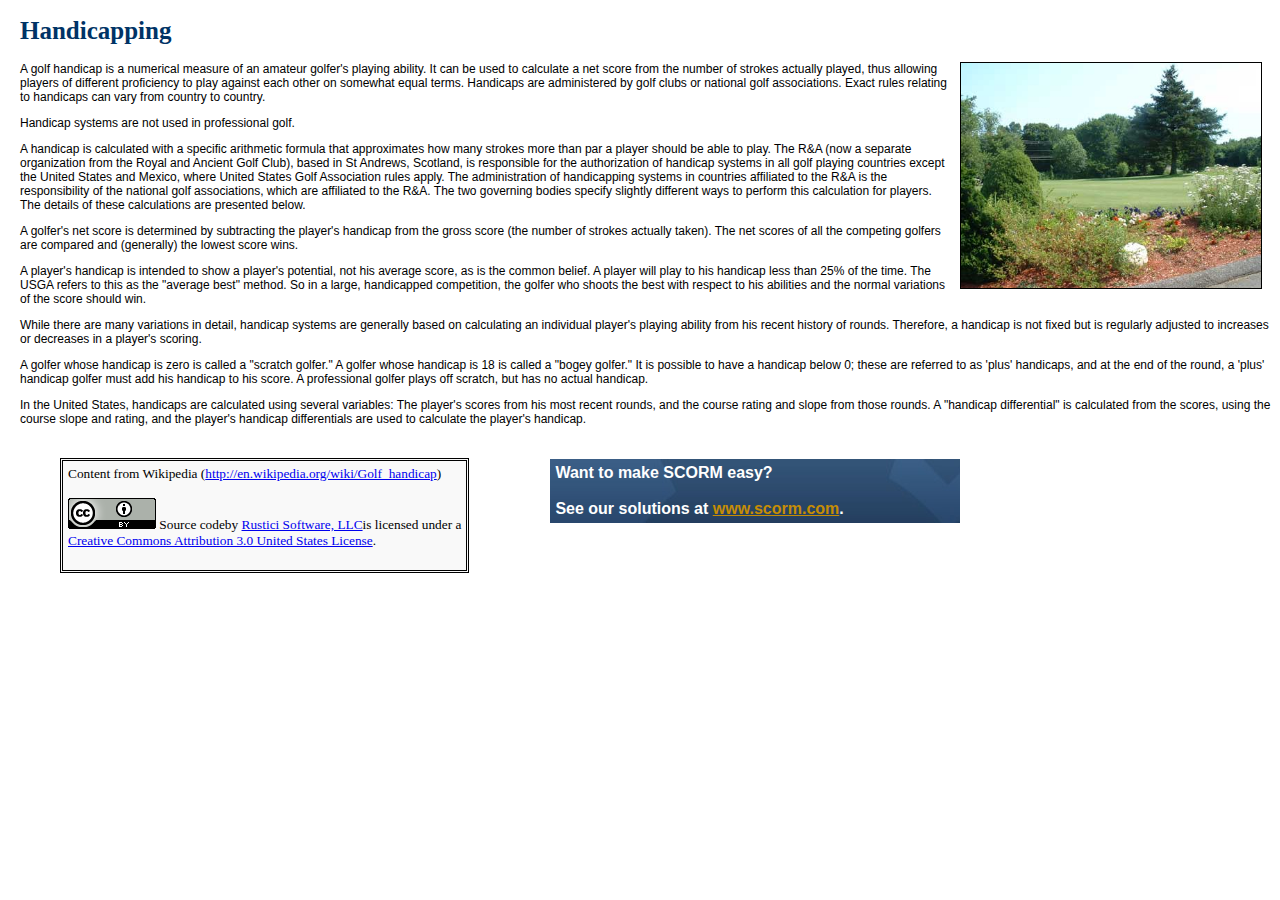
<file: media/courses/PlayTheGame_12/Handicapping/Overview.html>
<!DOCTYPE html PUBLIC "-//W3C//DTD XHTML 1.0 Transitional//EN" "http://www.w3.org/TR/xhtml1/DTD/xhtml1-transitional.dtd">
<html xmlns="http://www.w3.org/1999/xhtml" dir="ltr" lang="en-US">
<head>
    <title>Handicapping</title>
    <style type="text/css" media="screen">
		@import url( ../shared/style.css );
	</style>
	<script src="../shared/scormfunctions.js" type="text/javascript"></script>
	<script src="../shared/contentfunctions.js" type="text/javascript"></script>
</head>
<body>
    <h1>Handicapping</h1>
    
    <img src="overview.jpg" id="golfimg" alt="golfing image" />
    <p>A golf handicap is a numerical measure of an amateur golfer's playing ability. It can be used to calculate a net score from the number of strokes actually played, thus allowing players of different proficiency to play against each other on somewhat equal terms. Handicaps are administered by golf clubs or national golf associations. Exact rules relating to handicaps can vary from country to country.</p>

<p>Handicap systems are not used in professional golf.</p>

<p>A handicap is calculated with a specific arithmetic formula that approximates how many strokes more than par a player should be able to play. The R&amp;A (now a separate organization from the Royal and Ancient Golf Club), based in St Andrews, Scotland, is responsible for the authorization of handicap systems in all golf playing countries except the United States and Mexico, where United States Golf Association rules apply. The administration of handicapping systems in countries affiliated to the R&amp;A is the responsibility of the national golf associations, which are affiliated to the R&amp;A. The two governing bodies specify slightly different ways to perform this calculation for players. The details of these calculations are presented below.</p>

<p>A golfer's net score is determined by subtracting the player's handicap from the gross score (the number of strokes actually taken). The net scores of all the competing golfers are compared and (generally) the lowest score wins.</p>

<p>A player's handicap is intended to show a player's potential, not his average score, as is the common belief. A player will play to his handicap less than 25% of the time. The USGA refers to this as the "average best" method. So in a large, handicapped competition, the golfer who shoots the best with respect to his abilities and the normal variations of the score should win.</p>

<p>While there are many variations in detail, handicap systems are generally based on calculating an individual player's playing ability from his recent history of rounds. Therefore, a handicap is not fixed but is regularly adjusted to increases or decreases in a player's scoring.</p>

<p>A golfer whose handicap is zero is called a "scratch golfer." A golfer whose handicap is 18 is called a "bogey golfer." It is possible to have a handicap below 0; these are referred to as 'plus' handicaps, and at the end of the round, a 'plus' handicap golfer must add his handicap to his score. A professional golfer plays off scratch, but has no actual handicap.</p>

<p>In the United States, handicaps are calculated using several variables: The player's scores from his most recent rounds, and the course rating and slope from those rounds. A "handicap differential" is calculated from the scores, using the course slope and rating, and the player's handicap differentials are used to calculate the player's handicap.</p>
<script type="text/javascript">
AddLicenseInfo("Wikipedia", "http://en.wikipedia.org/wiki/Golf_handicap");
AddTagLine();
</script>
</body>
</html>
</file>
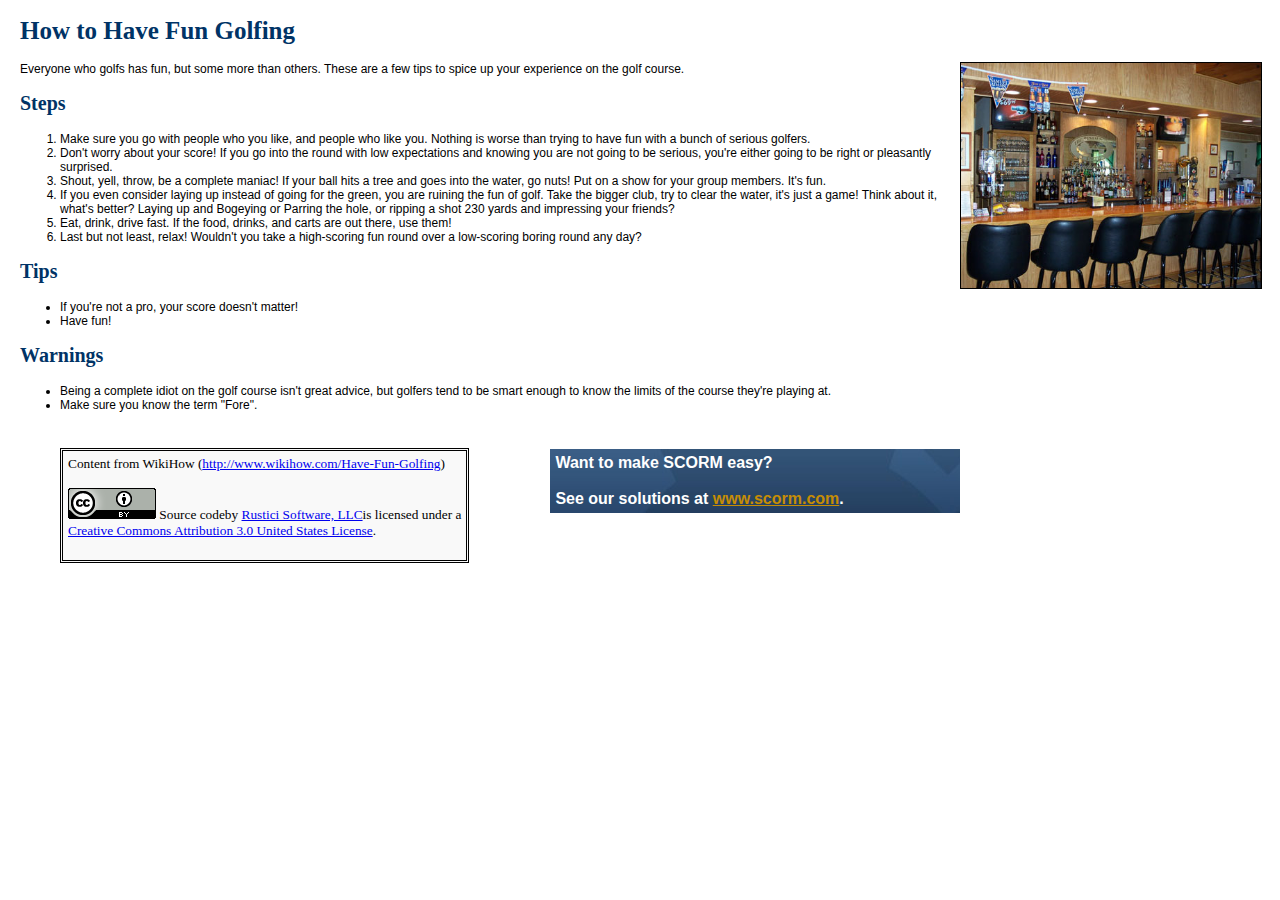
<file: media/courses/PlayTheGame_12/HavingFun/HowToHaveFun.html>
<!DOCTYPE html PUBLIC "-//W3C//DTD XHTML 1.0 Transitional//EN" "http://www.w3.org/TR/xhtml1/DTD/xhtml1-transitional.dtd">
<html xmlns="http://www.w3.org/1999/xhtml" dir="ltr" lang="en-US">
<head>
    <title>How to Have Fun</title>
    <style type="text/css" media="screen">
		@import url( ../shared/style.css );
	</style>
	<script src="../shared/scormfunctions.js" type="text/javascript"></script>
	<script src="../shared/contentfunctions.js" type="text/javascript"></script>
</head>
<body>
<h1>How to Have Fun Golfing</h1>
<img src="fun.jpg" id="golfimg" alt="golfing image"/>
<p>Everyone who golfs has fun, but some more than others. These are a few tips to spice up your experience on the golf course.</p>

<h2>Steps</h2>
<ol>
   <li>Make sure you go with people who you like, and people who like you. Nothing is worse than trying to have fun with a bunch of serious golfers.</li>
   <li>Don't worry about your score! If you go into the round with low expectations and knowing you are not going to be serious, you're either going to be right or pleasantly surprised.</li>
   <li>Shout, yell, throw, be a complete maniac! If your ball hits a tree and goes into the water, go nuts! Put on a show for your group members. It's fun.</li>
   <li>If you even consider laying up instead of going for the green, you are ruining the fun of golf. Take the bigger club, try to clear the water, it's just a game! Think about it, what's better? Laying up and Bogeying or Parring the hole, or ripping a shot 230 yards and impressing your friends?</li>
   <li>Eat, drink, drive fast. If the food, drinks, and carts are out there, use them!</li>
   <li>Last but not least, relax! Wouldn't you take a high-scoring fun round over a low-scoring boring round any day?</li>
</ol>

<h2>Tips</h2>
<ul>
    <li>If you're not a pro, your score doesn't matter!</li>
    <li>Have fun!</li>
</ul>

<h2>Warnings</h2>
<ul>
    <li>Being a complete idiot on the golf course isn't great advice, but golfers tend to be smart enough to know the limits of the course they're playing at.</li>
    <li>Make sure you know the term "Fore".</li>
</ul>

<script type="text/javascript">
AddLicenseInfo("WikiHow", "http://www.wikihow.com/Have-Fun-Golfing");
AddTagLine();
</script>
</body>
</html>
</file>
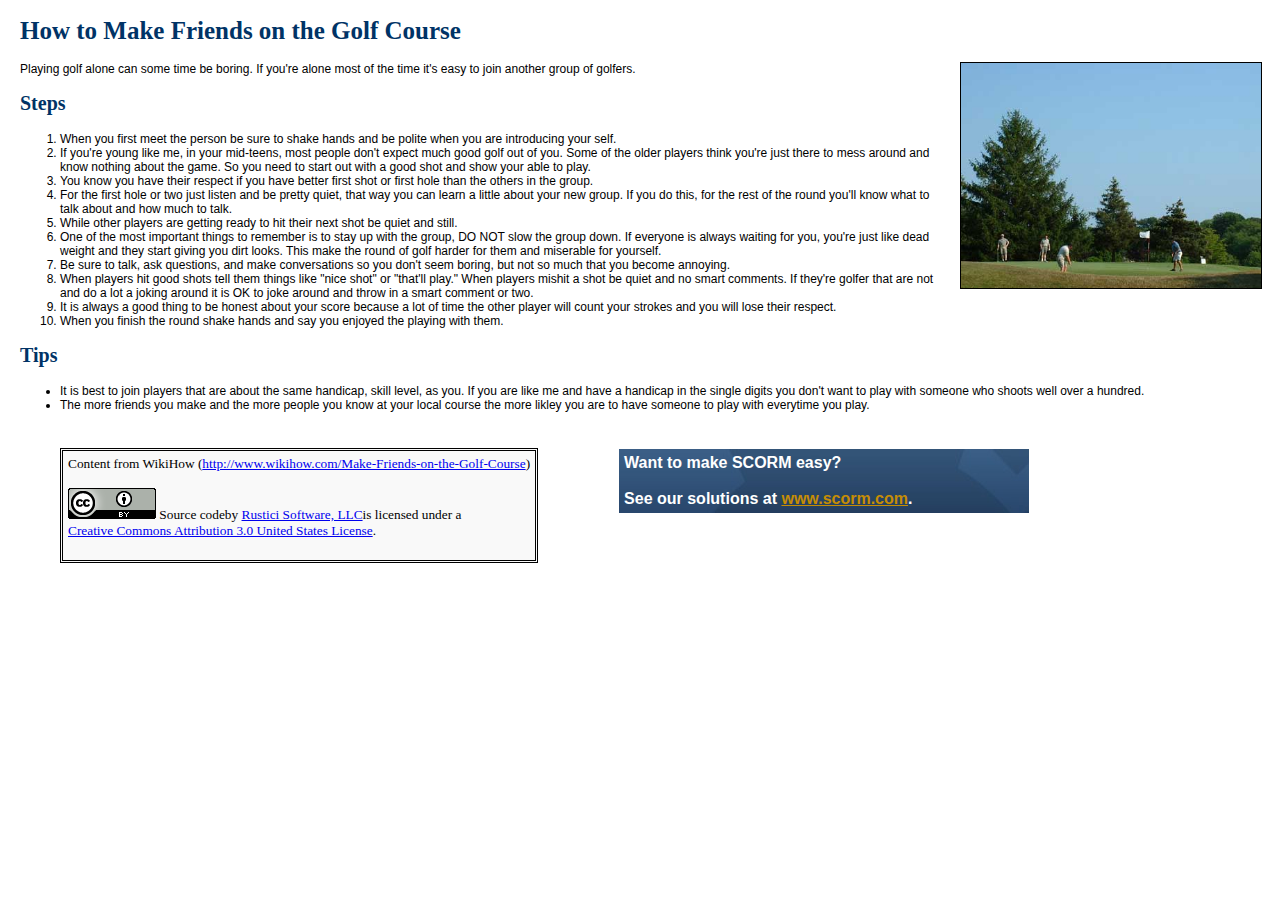
<file: media/courses/PlayTheGame_12/HavingFun/MakeFriends.html>
<!DOCTYPE html PUBLIC "-//W3C//DTD XHTML 1.0 Transitional//EN" "http://www.w3.org/TR/xhtml1/DTD/xhtml1-transitional.dtd">
<html xmlns="http://www.w3.org/1999/xhtml" dir="ltr" lang="en-US">
<head>
    <title>How to Make Friends on the Golf Course</title>
    <style type="text/css" media="screen">
		@import url( ../shared/style.css );
	</style>
	<script src="../shared/scormfunctions.js" type="text/javascript"></script>
	<script src="../shared/contentfunctions.js" type="text/javascript"></script>
</head>
<body>
<h1>How to Make Friends on the Golf Course</h1>
<img src="friends.jpg" id="golfimg" alt="golfing image"/>
<p>Playing golf alone can some time be boring. If you're alone most of the time it's easy to join another group of golfers.</p>

<h2>Steps</h2>
<ol>
   <li>When you first meet the person be sure to shake hands and be polite when you are introducing your self.</li>
   <li>If you're young like me, in your mid-teens, most people don't expect much good golf out of you. Some of the older players think you're just there to mess around and know nothing about the game. So you need to start out with a good shot and show your able to play.</li>
   <li>You know you have their respect if you have better first shot or first hole than the others in the group.</li>
   <li>For the first hole or two just listen and be pretty quiet, that way you can learn a little about your new group. If you do this, for the rest of the round you'll know what to talk about and how much to talk.</li>
   <li>While other players are getting ready to hit their next shot be quiet and still.</li>
   <li>One of the most important things to remember is to stay up with the group, DO NOT slow the group down. If everyone is always waiting for you, you're just like dead weight and they start giving you dirt looks. This make the round of golf harder for them and miserable for yourself.</li>
   <li>Be sure to talk, ask questions, and make conversations so you don't seem boring, but not so much that you become annoying.</li>
   <li>When players hit good shots tell them things like "nice shot" or "that'll play." When players mishit a shot be quiet and no smart comments. If they're golfer that are not and do a lot a joking around it is OK to joke around and throw in a smart comment or two.</li>
   <li>It is always a good thing to be honest about your score because a lot of time the other player will count your strokes and you will lose their respect.</li>
  <li>When you finish the round shake hands and say you enjoyed the playing with them.</li>
</ol>

<h2>Tips</h2>
<ul>
    <li>It is best to join players that are about the same handicap, skill level, as you. If you are like me and have a handicap in the single digits you don't want to play with someone who shoots well over a hundred.</li>
    <li>The more friends you make and the more people you know at your local course the more likley you are to have someone to play with everytime you play.</li>
</ul>
    
<script type="text/javascript">
AddLicenseInfo("WikiHow", "http://www.wikihow.com/Make-Friends-on-the-Golf-Course");
AddTagLine();
</script>
</body>
</html>
</file>
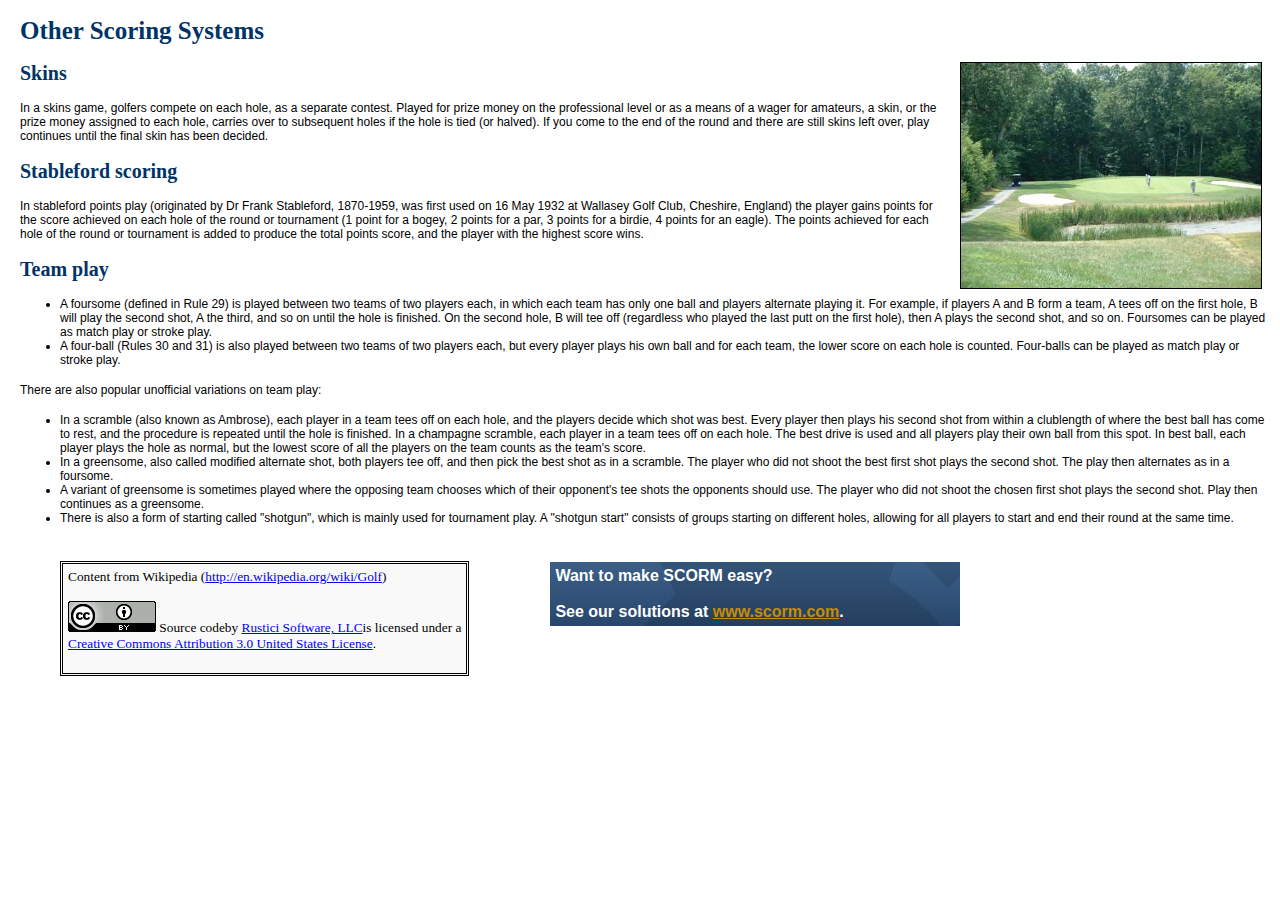
<file: media/courses/PlayTheGame_12/Playing/OtherScoring.html>
<!DOCTYPE html PUBLIC "-//W3C//DTD XHTML 1.0 Transitional//EN" "http://www.w3.org/TR/xhtml1/DTD/xhtml1-transitional.dtd">
<html xmlns="http://www.w3.org/1999/xhtml" dir="ltr" lang="en-US">
<head>
    <title>Other Scoring Systems</title>
    <style type="text/css" media="screen">
		@import url( ../shared/style.css );
	</style>
	<script src="../shared/scormfunctions.js" type="text/javascript"></script>
	<script src="../shared/contentfunctions.js" type="text/javascript"></script>
</head>
<body>
<h1>Other Scoring Systems</h1>
<img src="otherscoreing.jpg" id="golfimg" alt="golfing image"/>
<h2>Skins</h2>

<p>In a skins game, golfers compete on each hole, as a separate contest. Played for prize money on the professional level or as a means of a wager for amateurs, a skin, or the prize money assigned to each hole, carries over to subsequent holes if the hole is tied (or halved). If you come to the end of the round and there are still skins left over, play continues until the final skin has been decided.</p>

<h2>Stableford scoring</h2>

<p>In stableford points play (originated by Dr Frank Stableford, 1870-1959, was first used on 16 May 1932 at Wallasey Golf Club, Cheshire, England) the player gains points for the score achieved on each hole of the round or tournament (1 point for a bogey, 2 points for a par, 3 points for a birdie, 4 points for an eagle). The points achieved for each hole of the round or tournament is added to produce the total points score, and the player with the highest score wins.</p>

<h2>Team play</h2>
<ul>
    <li>A foursome (defined in Rule 29) is played between two teams of two players each, in which each team has only one ball and players alternate playing it. For example, if players A and B form a team, A tees off on the first hole, B will play the second shot, A the third, and so on until the hole is finished. On the second hole, B will tee off (regardless who played the last putt on the first hole), then A plays the second shot, and so on. Foursomes can be played as match play or stroke play.</li>

    <li>A four-ball (Rules 30 and 31) is also played between two teams of two players each, but every player plays his own ball and for each team, the lower score on each hole is counted. Four-balls can be played as match play or stroke play.</li>
</ul>
    
<p>There are also popular unofficial variations on team play:</p>
<ul>
    <li>In a scramble (also known as Ambrose), each player in a team tees off on each hole, and the players decide which shot was best. Every player then plays his second shot from within a clublength of where the best ball has come to rest, and the procedure is repeated until the hole is finished. In a champagne scramble, each player in a team tees off on each hole. The best drive is used and all players play their own ball from this spot. In best ball, each player plays the hole as normal, but the lowest score of all the players on the team counts as the team's score.</li>
    <li>In a greensome, also called modified alternate shot, both players tee off, and then pick the best shot as in a scramble. The player who did not shoot the best first shot plays the second shot. The play then alternates as in a foursome.</li>
    <li>A variant of greensome is sometimes played where the opposing team chooses which of their opponent's tee shots the opponents should use. The player who did not shoot the chosen first shot plays the second shot. Play then continues as a greensome.</li>
    <li>There is also a form of starting called "shotgun", which is mainly used for tournament play. A "shotgun start" consists of groups starting on different holes, allowing for all players to start and end their round at the same time.</li>
</ul>

<script type="text/javascript">
AddLicenseInfo("Wikipedia", "http://en.wikipedia.org/wiki/Golf");
AddTagLine();
</script>
</body>
</html>
</file>
<file: media/courses/SCORM_12/eerste_scorm/base.css>
/*
eXe
Copyright 2004-2006, University of Auckland
Copyright 2004-2007 eXe Project, New Zealand Tertiary Education Commission
base style sheet for all themes
*/
body{margin:0;padding:0 10px 10px 10px;font-family:arial,verdana,helvetica,sans-serif;font-size:.8em}#header{text-align:left;height:50px;padding-left:20px;font-size:2.2em;font-weight:bold}a{text-decoration:none}a:hover,a:focus{text-decoration:underline}img.submit,img.help,img.info,img.gallery{border:0}li{list-style-position:inside}#nodeDecoration{padding:.1em;border-bottom:0;text-align:right}.block,.feedback{display:block;padding-top:.25em;padding-bottom:.25em}.feedback{font-family:times,serif;font-size:120%}.feedback-button p{margin:0}.emphasis0{padding-left:0;margin:0}.iDeviceTitle{font-weight:bold;position:relative;top:-18px}input.feedbackbutton{margin-top:10px;margin-bottom:10px}.popupDiv{background-color:#EDEFF0;border:2px solid #607489;padding:0 4px 4px 4px;margin-left:15px;text-align:left;z-index:99;border-radius:3px}.popupDivLabel{text-align:center;font:message-box;font-weight:bold;color:#fff;cursor:move;margin:0 -4px;background-image:url(popup_bg.gif)}@media print{.feedback{display:block!important}.feedback.iDevice_solution a{text-decoration:none;color:inherit}.iDevice_solution li span{display:none}div.node,article.node{page-break-after:always}.external-iframe{display:none}.external-iframe-src{display:block!important;margin:2em 0;font-size:.95em;text-align:center}#made-with-eXe{display:none}}.external-iframe{border:0}.iDevice a,#siteFooter a,#packageLicense a,.toggle-idevice a{text-decoration:underline}.iDevice a:hover,#siteFooter a:hover,#packageLicense a:hover,.toggle-idevice a:hover{text-decoration:none}.pre-code{background:#112C4A;color:#E7ECF1;font-family:Monaco,Courier,monospace;border-radius:9px;font-size:12px;margin:2em 1em;overflow:auto;padding:20px}.iDevice_content{position:relative;max-width:100%}.exe-epub3 .iDevice_content{position:static}.iDevice_header{background-position:0 50%;background-repeat:no-repeat}.iDevice_header.iDevice_header_noIcon{background-image:none;padding:5px 0}.TrueFalseIdevice label{white-space:nowrap;margin-right:1em;line-height:1.7em}.exe-dl{margin-bottom:2em;margin-left:1.5em}.exe-dl dt{font-weight:bold}.exe-dl dd{margin:1em 1.5em}.js .exe-dl dt{margin:1.2em 0 0 0}.exe-dl dt a{text-decoration:underline}.exe-dl .icon{font-family:Arial,sans-serif;display:block;width:20px;height:20px;font-size:16px;margin-right:1em;line-height:20px;text-align:center;float:left;border-radius:2px;position:relative}@media all and (min-width:1px){.exe-dl dt a{align-items:center;display:flex;text-decoration:none}.exe-dl .icon{height:18px;line-height:18px;width:18px;padding:1px;font:18px monospace;font-weight:bold;display:flex;justify-content:center;align-items:center}}.exe-dl-toggler{height:20px;margin:1.5em}.exe-dl-toggler a{margin-left:0;font-weight:bold}.js .exe-dl dd{display:none;padding-left:0;margin:1em 1em 1em 37px}.exe-math{display:block;margin:2em 0}.exe-math,.MathJax_Display{text-align:left!important}.exe-math.position-center,.position-center .MathJax_Display,[style*="text-align: center"] .MathJax_Display{text-align:center!important}.exe-math.position-right,.position-right .MathJax_Display,[style*="text-align: right"] .MathJax_Display{text-align:right!important}.js .show-image .exe-math-code,.js .show-code .exe-math-img{display:none}.exe-math-links{font-size:.85em}.exe-math-inline{display:inline;margin:0 .1em!important}.exe-figure{margin:2em 0;max-width:100%}.position-center{margin:2em auto}.position-right{margin:2em 0 2em auto}.float-left{float:left;margin:.5em 1.5em 1em 0}.float-right{float:right;margin:.5em 0 1em 2em}.figcaption{padding-top:.2em}.figcaption.header{padding-top:0;padding-bottom:.2em}.exe-layout-2-cols,.exe-layout-3-cols{width:100%}.exe-layout-2-cols .exe-col{float:left;width:49%}.exe-layout-2-cols .exe-col-1{padding-right:1%}.exe-layout-2-cols .exe-col-2{padding-left:1%}.exe-layout-2-30-70 .exe-col{width:69%}.exe-layout-2-30-70 .exe-col-1{width:29%}.exe-layout-2-70-30 .exe-col{width:29%}.exe-layout-2-70-30 .exe-col-1{width:69%}.exe-layout-3-cols .exe-col{float:left;width:32%}.exe-layout-3-cols .exe-col-1,.exe-layout-3-cols .exe-col-2{padding-right:2%}.exe-block-warning{background:#FCF8E3;color:#796034;border:1px solid #FAEBCC;padding:0 1em;border-radius:4px}p.exe-block-warning{padding:1em}.exe-block-alert{background:#ffc;color:#855000;border:1px solid #FFF099;padding:0 1em;border-radius:4px}p.exe-block-alert{padding:1em}.exe-block-danger{background:#FEF0EF;color:#973C3B;border:1px solid #F3DADD;padding:0 1em;border-radius:4px}p.exe-block-danger{padding:1em}.exe-block-info{background:#E1F1F9;color:#2B627D;border:1px solid #C9EDF4;padding:0 1em;border-radius:4px}p.exe-block-info{padding:1em}.exe-block-success{background:#E5F3E0;color:#336634;border:1px solid #DEEDD1;padding:0 1em;border-radius:4px}p.exe-block-success{padding:1em}.exe-block-warning a{color:#4F360A}.exe-block-alert a{color:#5B2600}.exe-block-danger a{color:#6D1211}.exe-block-info a{color:#063853}.exe-block-success a{color:#093C0A}div.exe-block-warning,div.exe-block-alert,div.exe-block-danger,div.exe-block-info,div.exe-block-success{margin:1em 0}.js a.exe-enlarge{position:relative;display:block}.exe-enlarge-icon{display:none;width:30px;height:30px;position:absolute;top:50%;left:50%;margin:-15px 0 0 -15px;border-radius:15px;background:#333;z-index:10;box-shadow:0 0 7px 0 #DDD}.exe-enlarge-icon b{width:30px;height:30px;line-height:30px;text-align:center;display:block;font-size:1.3em;color:#FFF}.exe-enlarge-icon b:before{content:"+"}.js a.exe-enlarge:hover img,.js a.exe-enlarge:focus img{opacity:.7;filter:alpha(opacity=70)}a.exe-enlarge:hover .exe-enlarge-icon,a.exe-enlarge:focus .exe-enlarge-icon{display:block;*display:none}.exe-clear{overflow:auto}.toggle-idevice,.exe-hidden,.js-required,.js .js-hidden,.exe-mindmap-code{display:none}.js .js-required{display:block}#packageLicense{text-align:center}.js #main .iDevice_hint_title{font-size:1em;margin-top:0;font-weight:normal;*margin-top:1em}.iDevice_hint{margin-bottom:1.5em}.iDevice_hint_title a{background-repeat:no-repeat;background-position:0 50%;padding-left:23px;text-decoration:none}.iDevice_hint_content{padding:0 23px}.iDevice_answer{overflow:hidden;*margin:1.5em 0}.iDevice_answer{overflow:hidden}.iDevice_answer p{margin-top:0}.iDevice_answer-field{width:2.5em;float:left}.js .iDevice_answer-content,.js .iDevice_answer-feedback{padding-left:2.5em}.hidden-idevice .image_text{display:none}abbr[title],acronym[title]{text-decoration:none;border-bottom:1px dotted}.pagination.page-counter{text-align:center}.pagination.noprt .sep{display:none}.pagination.noprt .page-counter{margin-right:20px}#topPagination .page-counter{margin-left:20px;margin-right:0}#skipNav{margin:0;position:absolute;width:100%}.sr-av,.js .js-sr-av,#skipNav a,.exe-hidden-accessible,.js .exe-tooltip-text{position:absolute;overflow:hidden;clip:rect(0 0 0 0);clip:rect(0,0,0,0);height:0}#skipNav a{background:#333;color:#fff;padding:.4em .85em}#skipNav a:active,#skipNav a:focus{position:static;overflow:visible;clip:auto;height:auto}.exe-table{margin:2em auto;max-width:100%;border:1px solid #CCC;border-collapse:collapse;border-spacing:0}.exe-table tr{background:#fff}.exe-table caption{padding:.5em 0;text-align:center;font-style:italic}.exe-table td,.exe-table th{border:1px solid #CCC;margin:0;padding:.5em 1em}.exe-table thead{background:#ddd;color:#000;text-align:left}.exe-table tr:nth-child(2n-1) td,.exe-table tbody tr:nth-child(2n-1) th{background:#F4F4F4}.exe-table tbody tr:nth-child(2n) th{background:#F4F4F4}.exe-table tbody tr:nth-child(2n-1) th{background:#E4E4E4}.exe-table thead+tbody tr:nth-child(2n) th{background:#fff}.exe-table thead+tbody tr:nth-child(2n-1) th{background:#F4F4F4}.exe-table-minimalist{margin:2em auto;border-collapse:collapse}.exe-table-minimalist tr{background:#fff}.exe-table-minimalist thead th{color:#000;padding:.6em 1.5em .6em .8em;border-bottom:2px solid #CCC;text-align:left}.exe-table-minimalist td,.exe-table-minimalist tbody th{border-bottom:1px solid #ccc;color:#555;padding:.5em 1.5em .5em .8em}.exe-table-minimalist tbody tr:hover td,.exe-table-minimalist tbody tr:hover th{color:#222}.exe-table-minimalist tr:nth-child(2n-1) td,.exe-table-minimalist tbody tr:nth-child(2n-1) th{background:#F9F9F9}.exe-table-minimalist caption{text-align:center;font-style:italic;border-bottom:2px solid #CCC;padding:.6em 0}.exe-table-responsive{display:block;overflow-x:auto;border:none}.exe-table-responsive,.exe-table-responsive th,.exe-table-responsive tr,.exe-table-responsive td{width:auto!important}body .qtip{font-size:.85em;line-height:1.5em}.qtip .exe-tooltip-text{position:relative;overflow:auto;clip:auto;height:auto}ol.auto-numbered{counter-reset:item}.auto-numbered ol{counter-reset:item}.auto-numbered li{display:block}.auto-numbered li:before{content:counters(item,".") ".- ";counter-increment:item}.exe-quote-cite cite{display:block;text-align:right;margin-top:-.5em}.exe-link-data{font-size:.8em;margin:0 .2em}.exe-link-data abbr{cursor:help}.styled-qc{font-family:Georgia,serif;font-style:italic;margin:1.5em 2.5em;padding:.25em 3.5em;position:relative}.styled-qc:before{display:block;content:"\201C";font-size:5em;position:absolute;left:0;top:-20px}.js .pbl-task-info{visibility:hidden}.pbl-task-info dt{float:left;font-weight:bold;margin-right:.5em}.pbl-task-info{overflow:hidden;margin:1em 0 1.5em 20px;width:auto;float:right;text-align:right}.pbl-task-info dt{margin:0;float:left;clear:left;width:150px}.pbl-task-info dd{margin:0 0 0 150px;text-align:left;padding-left:.5em}.pbl-task-info dd:after{content:'';display:block;clear:both}.pbl-task-description{clear:both}iframe,object,embed{max-width:100%}img,video{max-width:100%;height:auto}@media all and (max-width:992px){.exe-layout-3-cols .exe-col{float:none;width:100%;padding:0}.exe-layout-3-cols .exe-col .exe-figure{margin:2em auto}}@media all and (max-width:780px){.styled-qc{margin:1.5em .5em}.exe-layout-2-cols .exe-col{float:none;width:100%;padding:0}.exe-layout-2-cols .exe-col .exe-figure{margin:2em auto}}#exe-client-search-form{text-align:right;margin-bottom:2em}#exe-client-search-form p{margin:0}#exe-client-search-text{border:1px solid #ddd;padding:5px 10px;width:250px;max-width:60%}#exe-client-search-submit{border:1px solid #ddd;padding:5px 10px;background:#ddd;margin-left:-.4em;color:#333}.exe-client-search-results #nodeTitle,.exe-client-search-results .iDevice_wrapper,#exe-client-search-results,#exe-client-search-reset{display:none}.exe-client-search-results #exe-client-search-results{display:block}.exe-client-search-results #exe-client-search-reset{display:inline;line-height:2em}#exe-client-search-results p{margin-top:1.5em}#exe-client-search-results ul{margin:1.5em 1.5em 3em 1.5em;padding:0;list-style:none}#main #exe-client-search-results li{list-style-image:none;margin-bottom:1.5em}#exe-client-search-results a{font-size:1.15em}.exe-client-search-result{background:yellow}.exe-client-search-read-more{font-size:.7em;margin-left:.2em}#exe-client-search-reset{margin-left:.5em}@media all and (max-width:700px){#exe-client-search-form{text-align:center}}@media all and (max-width:600px){.exe-client-search-results #exe-client-search-reset{display:block;margin:1em 0 0 0}}#made-with-eXe{margin:0;position:fixed;bottom:0;right:0}#made-with-eXe a{text-decoration:none;box-shadow:rgba(0,0,0,0.35) 0 5px 15px;border-top-left-radius:4px;color:#222;font-size:11px;font-family:Arial,sans-serif;line-height:35px;width:35px;height:35px;background:#fff url(exe_powered_logo.png) no-repeat 0 50%;display:block;background-size:auto 23px;text-decoration:none;transition:.5s;opacity:.8}#made-with-eXe span{padding-left:35px;padding-right:5px}#made-with-eXe span span{position:absolute;overflow:hidden;clip:rect(0 0 0 0);clip:rect(0,0,0,0);height:0}#made-with-eXe a:hover{width:auto;padding:0 5px;background-position:5px 50%;opacity:1}
</file>
<file: media/courses/SCORM_12/eerste_scorm/content.css>
/* vietnamese */
@font-face {
  font-family: 'Encode Sans';
  font-style: normal;
  font-weight: 300;
  src: local('Encode Sans Light'), local('EncodeSans-Light'), url(EncodeSans-Light_vietnamese.woff2) format('woff2');
  unicode-range: U+0102-0103, U+0110-0111, U+1EA0-1EF9, U+20AB;
}
/* latin-ext */
@font-face {
  font-family: 'Encode Sans';
  font-style: normal;
  font-weight: 300;
  src: local('Encode Sans Light'), local('EncodeSans-Light'), url(EncodeSans-Light_latin-ext.woff2) format('woff2');
  unicode-range: U+0100-024F, U+0259, U+1E00-1EFF, U+2020, U+20A0-20AB, U+20AD-20CF, U+2113, U+2C60-2C7F, U+A720-A7FF;
}
/* latin */
@font-face {
  font-family: 'Encode Sans';
  font-style: normal;
  font-weight: 300;
  src: local('Encode Sans Light'), local('EncodeSans-Light'), url(EncodeSans-Light_latin.woff2) format('woff2');
  unicode-range: U+0000-00FF, U+0131, U+0152-0153, U+02BB-02BC, U+02C6, U+02DA, U+02DC, U+2000-206F, U+2074, U+20AC, U+2122, U+2191, U+2193, U+2212, U+2215, U+FEFF, U+FFFD;
}

html,body{min-height:100%}
html{padding:0}
body{font:1.05em/1.6 "Encode Sans",Arial,Helvetica,sans-serif;padding:20px;margin:0;text-align:left;color:#333;background:#fff}
input,select,textarea,.feedback{font-family:"Encode Sans",​Arial,Helvetica,sans-serif;font-size:1em}
.pre-code,.highlighted-code{font-family:"Encode Sans",​Arial,Helvetica,sans-serif;font-size:.9em;border-radius:0}
a{color:#007691}
/* Header is also in single page */
#header h1{margin:0;font-size:1em;color:#004F66}
#header,#emptyHeader,#nodeDecoration{height:auto;font-size:1em;text-align:left;letter-spacing:.5px;padding:26px 35px 34px 20px;border:1px solid #ddd;margin-bottom:0;background:url(_intef_title_bg.png) no-repeat 50% bottom}
.exe-single-page #header{font-size:1.55em}
#nodeTitle{font-size:1.55em;margin:0;color:#004F66}
#header h1,#nodeTitle{text-shadow:0 0 8px rgba(255,255,255,.6),0 0 5px rgba(255,255,255,.6),0 0 2px rgba(255,255,255,.9)}
/* .nodeTitle when single page */
.nodeTitle{padding:25px 0;border-bottom:1px dotted #97afb2;margin:25px 0 0 0;color:#3a4749;letter-spacing:.5px;font-size:1.5em}
h2{font-size:1.4em;color:#007691;letter-spacing:.5px;font-weight:normal}
h3{font-size:1.35em;color:#576F72;letter-spacing:.5px;font-weight:normal}
p{margin:1em 0}
ol,ul{color:#3a4749}
#main{height:auto!important;height:300px;min-height:300px}
#main h4{font-size:1.2em}
#main h5{font-size:1.1em}
.iDevice{margin:25px 0}

/* iDevice icons */
.iDevice_header{background:url(icon_exe.png) no-repeat 0 bottom;padding-left:75px;position:relative}
.hidden-idevice .iDevice_header{background-color:#f5f7f8;padding-left:65px;box-shadow:rgba(0, 0, 0, 0.3) 3px 3px 4px}
.iDevice_header.iDevice_header_noIcon{padding:0}
.hidden-idevice .iDevice_header.iDevice_header_noIcon{padding-left:20px}

.activityIdevice .iDevice_header{background-image:url(icon_gears.png)}
.readingIdevice .iDevice_header{background-image:url(icon_knowledge.png)}
.CasestudyIdevice .iDevice_header{background-image:url(icon_teacher_screen.png)}
.FileAttachIdeviceInc .iDevice_header{background-image:url(icon_atom.png)}
.GalleryIdevice .iDevice_header{background-image:url(icon_camera.png)}
.objectivesIdevice .iDevice_header{background-image:url(icon_award.png)}
.ReflectionIdevice .iDevice_header{background-image:url(icon_think.png)}
.preknowledgeIdevice .iDevice_header{background-image:url(icon_bulb.png)}

/* Interactive activities */
.ListaIdevice .iDevice_header,
.QuizTestIdevice .iDevice_header,
.MultichoiceIdevice .iDevice_header,
.TrueFalseIdevice .iDevice_header,
.MultiSelectIdevice .iDevice_header,
.ClozeIdevice .iDevice_header,
.ScrambledListIdevice .iDevice_header{background-image:url(icon_list.png)}

/* iDevice title */
.iDeviceTitle{font-size:1.4em;display:inline;font-weight:normal;vertical-align:top;top:0;color:#007691;line-height:60px;padding-right:25px;letter-spacing:.5px}
.hidden-idevice .iDeviceTitle{color:#526668}

.iDevice_content{overflow:auto}
/* iDevice content */
.iDevice_inner{padding:10px 20px;background:#f5f7f8;box-shadow:rgba(0, 0, 0, 0.3) 3px 3px 4px}

#siteFooter{font-size:.95em;margin:25px 0}
#siteFooter a{color:#DB0B00}
#lbOverlay{background-color:#e2e2e2}
#lbOuterContainer{border-color:#ddd}
.ExternalUrlIdevice iframe{border:none}
/* Lightbox */
.exeImageGallery{width:100%}
/* base.css */
.block,.feedback{padding:0}
li{list-style-position:outside}
#wikipedia-content ul li{list-style-image:none;margin-bottom:auto}
/* Form buttons */
.iDevice_inner input[type=submit],.feedbackbutton{background:#007691;border:0;padding:4px 10px;color:#fff;margin-bottom:1em}
.iDevice_inner input[type=submit]:hover,.feedbackbutton:hover,.iDevice_inner input[type=submit]:focus,.feedbackbutton:focus{background:#3a4749}
/* Hide/Show iDevice */
.toggle-idevice{text-align:right;display:block;margin-right:13px}
.iDevice_header .toggle-idevice{position:absolute;right:13px;bottom:13px;margin:0}
.toggle-idevice a{display:inline-block;width:20px;height:20px;background:url(_intef_icons.png) no-repeat 0 -20px}
.toggle-idevice .show-idevice{background-position:0 0}
.toggle-idevice span,#printNode a span{position:absolute;overflow:hidden;clip:rect(0,0,0,0);height:0}
/* eXe < 2.1 */
.iDevice a,#siteFooter a,#packageLicense a,.toggle-idevice a{text-decoration:underline}
.iDevice a:hover,#siteFooter a:hover,#packageLicense a:hover,.toggle-idevice a:hover{text-decoration:none}
/* Licenses */
#packageLicense{text-align:left;font-size:.8em;padding:0 20px;color:#FFF;line-height:1em;margin:0 0 25px 0;background:#526668;border:1px solid #526668;box-shadow:rgba(0, 0, 0, 0.4) 3px 3px 4px}
#packageLicense p{margin:20px 0}
#packageLicense a{color:#FFEA92;text-decoration:underline}
#packageLicense.propietary{position:absolute;overflow:hidden;clip:rect(0,0,0,0);height:0}
#packageLicense.cc{padding:0 20px 0 110px;background:#526668 url(_intef_licenses.gif) no-repeat 20px 5px}
#packageLicense.cc-by-sa{background-position:20px -95px}
#packageLicense.cc-by-nd{background-position:20px -195px}
#packageLicense.cc-by-nc{background-position:20px -295px}
#packageLicense.cc-by-nc-sa{background-position:20px -395px}
#packageLicense.cc-by-nc-nd{background-position:20px -495px}
#packageLicense.cc-0{background-position:20px -595px}

/* eXe Figures */
.exe-figure{margin:2.5em 0}
.exe-figure,.exe-figure a{color:#6F6F6F}
.position-center{margin:2.5em auto}
.position-right{margin:2.5em 0 2.5em auto}
.float-left{margin:.5em 1.5em 1em 0}
.float-right{float:right;margin:.5em 0 1em 2em}

/* Tabs */
.exe-tabs a{color:#005D78}

#printNode{margin:0;position:absolute;top:33px;right:33px}
#printNode.with-toggler{margin-bottom:0}
#printNode a{display:block;width:30px;height:30px;background:#fff url(_intef_print.png) no-repeat 50% 50%;box-shadow:rgba(0, 0, 0, 0.3) 3px 3px 4px;border-radius:15px}

@media print{
	#nodeDecoration,#header,#emptyHeader{color:#000;text-shadow:none;background:none;border:none;border-bottom:1px solid #E2E2E2;padding:20px 0}
	#packageLicense,#packageLicense.cc{background:none;padding:0;border:none;box-shadow:none;text-align:center}
	#packageLicense,#packageLicense a,#nodeTitle,.nodeTitle{color:#000}
	.hidden-idevice .iDevice_header{box-shadow:none}
	.iDevice_inner{box-shadow:none;padding:10px 0}
	.iDevice_header{padding:5px 0}
	.toggle-idevice{display:none}	
	/* Uncomment this to print URL after links:
	a[href^=http]{font-weight:bold;text-decoration:none!important}
	a[href^=http]:after{content:" <" attr(href) "> "}
	*/	
}

/* Hint & Feedback */
.iDevice_hint_content{border:1px solid #ecf0f1;background:#FFF}
.iDevice_inner .feedback{background:#FFF;border:1px solid #ecf0f1;padding:0 1em;margin:1em 0}
.iDevice_inner .feedback-right{background:#E9F9DF}
.iDevice_inner .feedback-wrong{background:#FDFDDB}
.iDevice_inner .iDevice_answer-feedback{background:none;border:none;padding:0;margin:0}
.TrueFalseIdevice .feedback{margin-top:1.5em}

/* UDL iDevice */
.exe-udlContent-content-simplified{line-height:2.5em;letter-spacing:.15em;word-spacing:.15em}
.exe-udlContent-content-simplified p{margin:2em 0}
</file>
